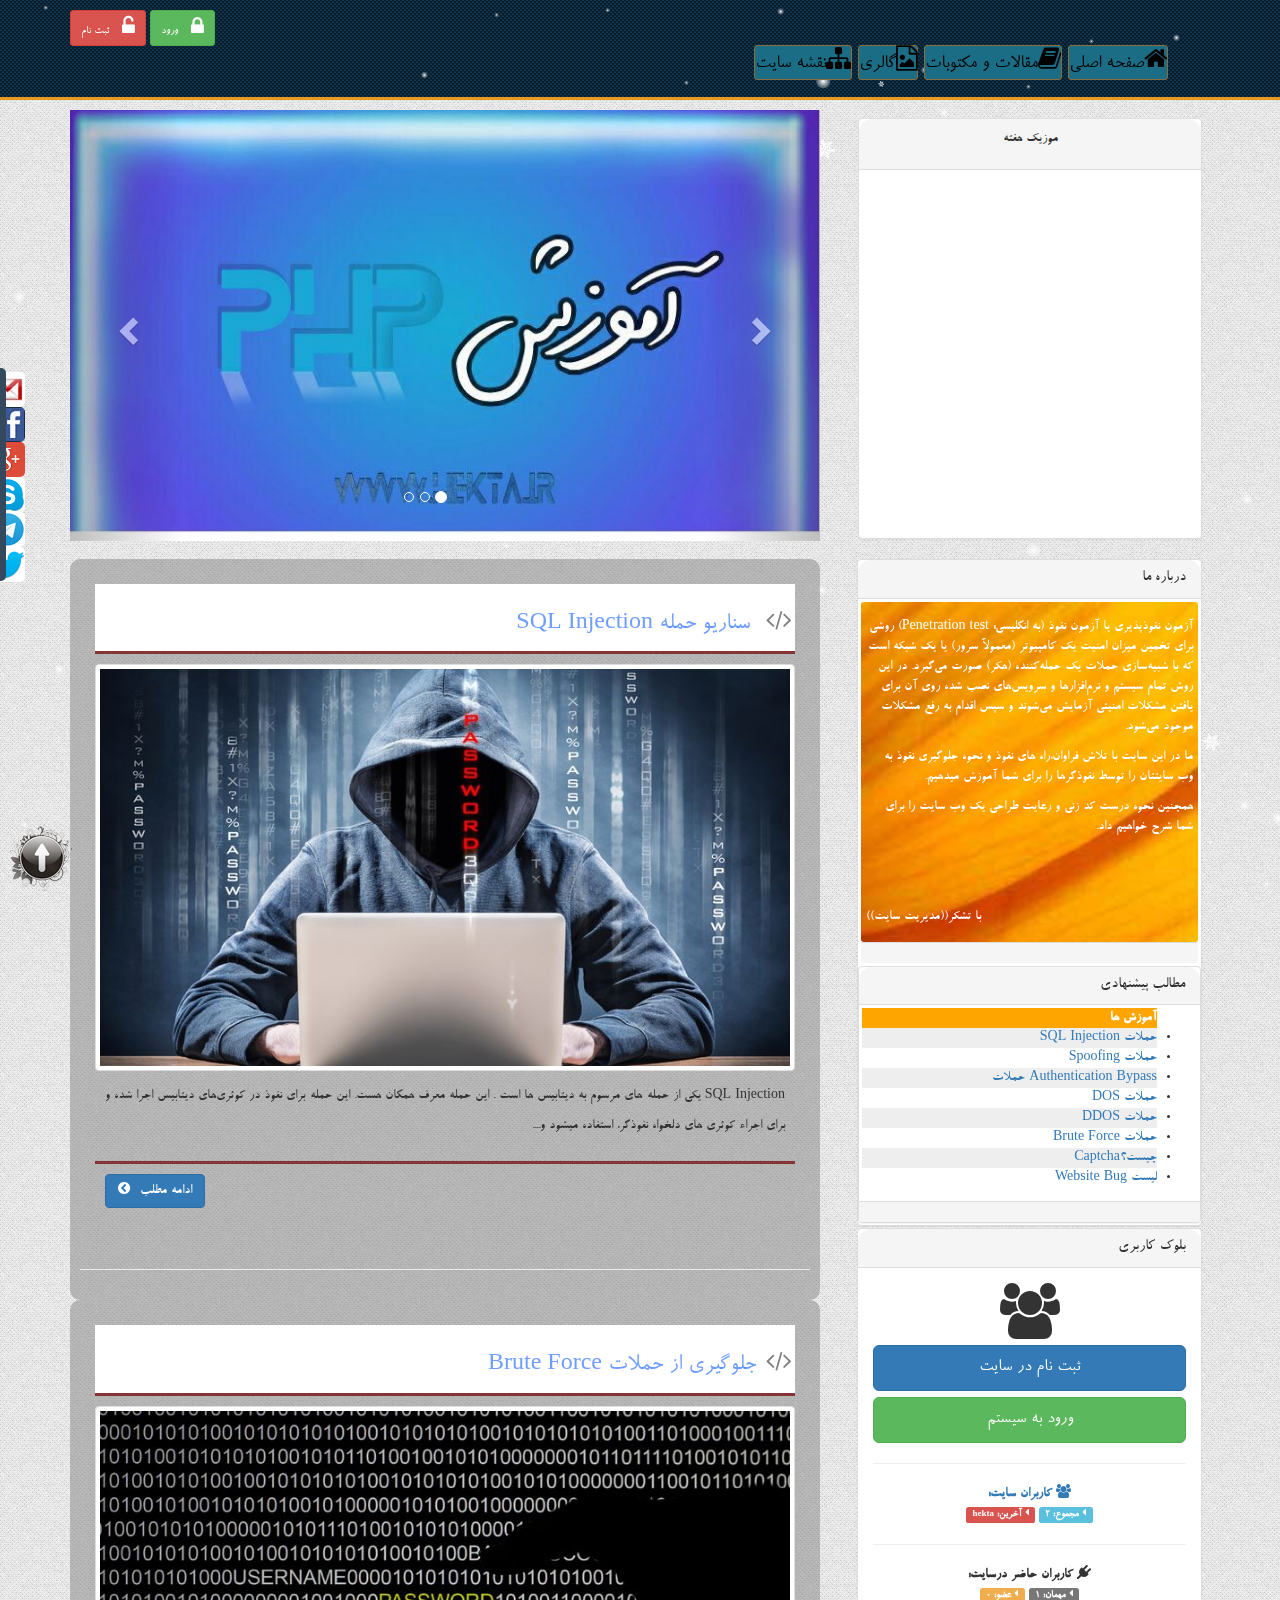
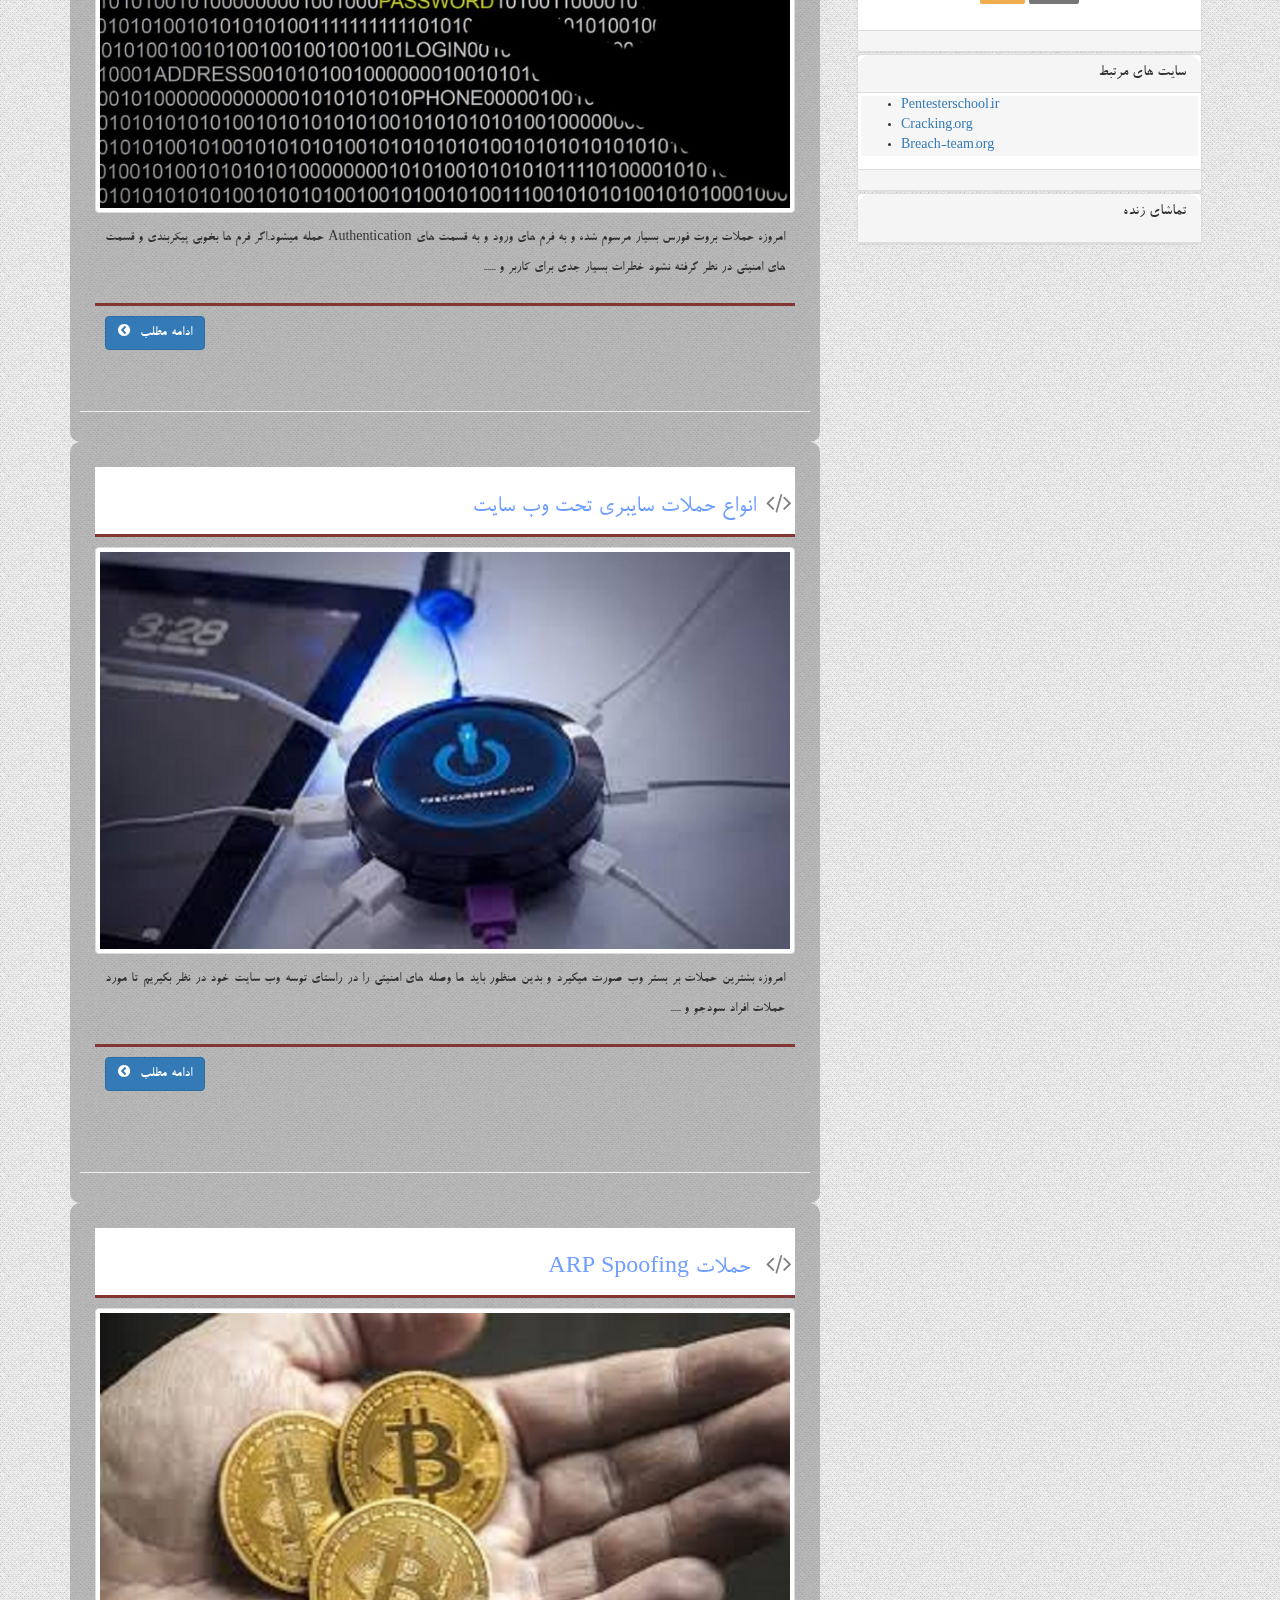
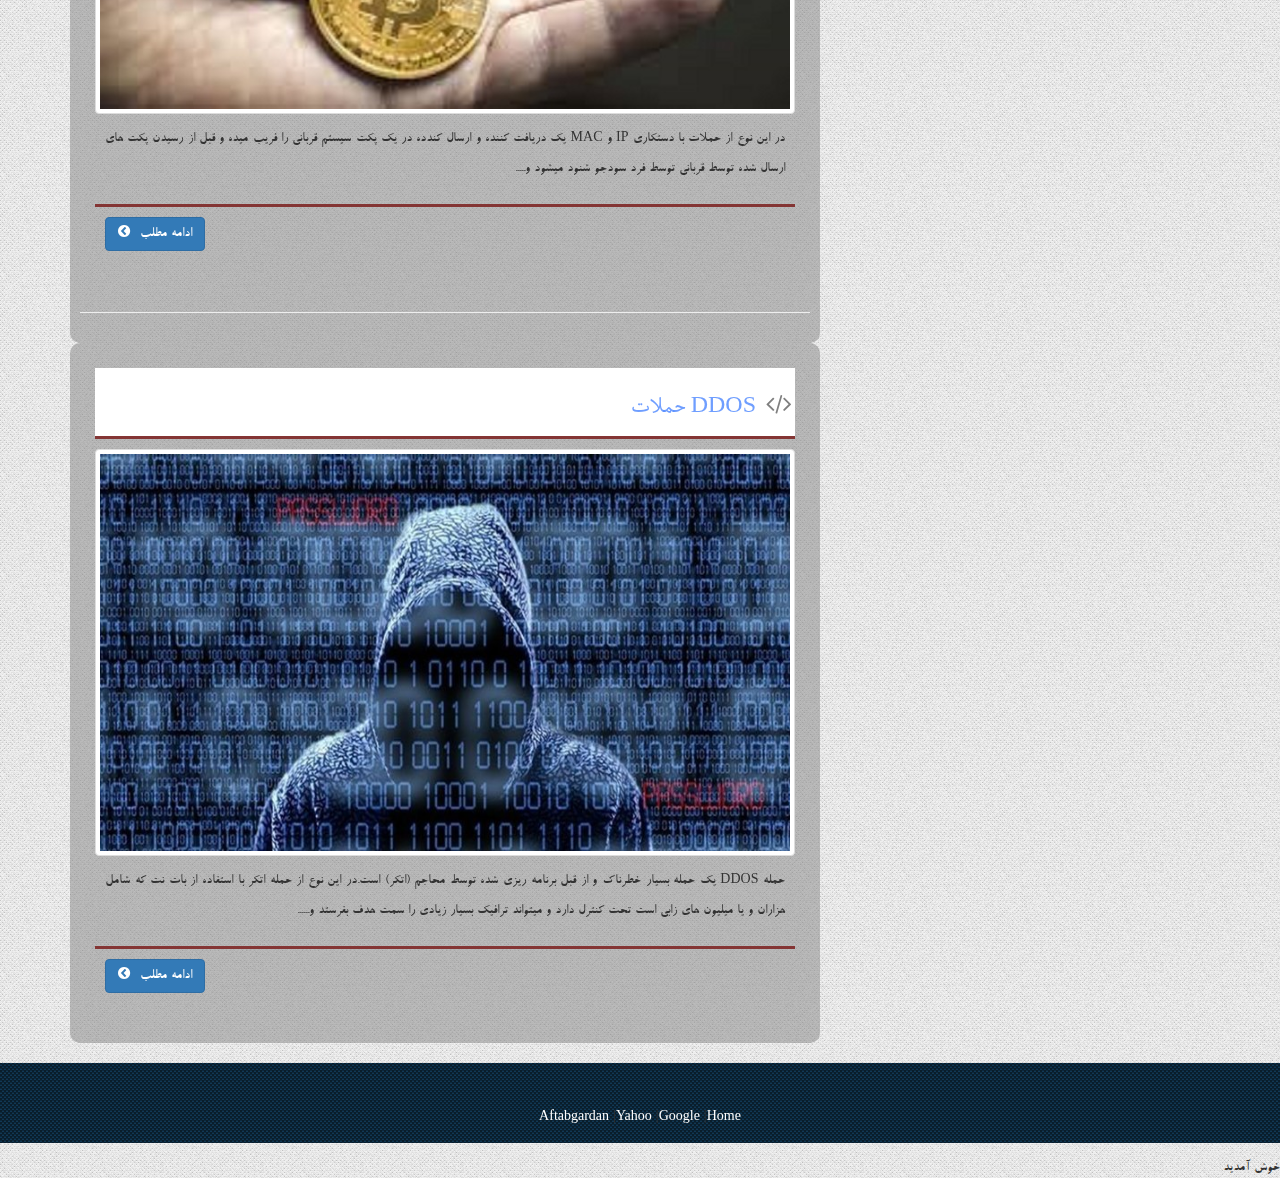
<file: index.html>
<!doctype html>
<html lang="en">
<head>
    <meta charset="UTF-8">
    <meta name="viewport"
          content="width=device-width, user-scalable=no, initial-scale=1.0, maximum-scale=1.0, minimum-scale=1.0">
    <meta http-equiv="X-UA-Compatible" content="ie=edge">
    <title>Hekta.ir</title>
    <link rel="stylesheet" href="themes/default/css/bootstrap.css">
    <link rel="stylesheet" href="themes/default/css/font-awesome.css">
    <link rel="stylesheet" href="themes/default/css/main.css">
    <script src="themes/default/js/jquery.min.js"></script>
    <script src="themes/default/js/bootstrap.js"></script>
</head>
<body background="content/images/new/bgnoise_lg.png">
<div id="sdtop"></div>
<!---------------Start Efect Snow-------------->
<script src="themes/default/js/snow-plugin.js"></script>
<style>
    .snow-canvas {
        display: block;
        width: 100%;
        height: 100%;
        top: 0;
        left: 0;
        position: fixed;
        pointer-events: none;
    }
</style>
<script>
    $('#myModal').on('shown.bs.modal', function () {
        $('#myInput').focus()
    })
</script>
<canvas class="snow-canvas" speed="1" interaction="false" size="2" count="80" opacity="0.00001"
        start-color="rgba(253,252,251,1)" end-color="rgba(251,252,253,0.3)" wind-power="0" image="false" width="1366"
        height="667"></canvas>
<canvas class="snow-canvas" speed="3" interaction="true" size="6" count="30" start-color="rgba(253,252,251,1)"
        end-color="rgba(251,252,253,0.3)" opacity="0.00001" wind-power="2" image="false" width="1366"
        height="667"></canvas>
<canvas class="snow-canvas" speed="3" interaction="true" size="12" count="20" wind-power="-5"
        image="content/images/new/snow.png" width="1366" height="667"></canvas>
<script>
    $(".snow-canvas").snow();
</script>
<!---------------End Efect Snow-------------->
<!---------------Start Header-------------->
<div class="container-fluid header">
    <div class="container">
        <div class="row">

            <div class="col-md-6 col-sm-6 col-xs-6 ">
                <div class="login" align="left">
                    <a class="btn btn-success btn-sm btn btn-primary btn-lg" data-toggle="modal" data-target="#myModal"
                       href=""> ورود&#32;<i class="fa fa-lock"></i></a>
                    <a class="btn btn-danger btn-sm btn btn-primary btn-lg" data-toggle="modal" data-target="#myModal2"
                       href="">ثبت نام&#32;<i
                            class="fa fa-unlock-alt"></i></a>

                </div>
            </div>
            <div class="titleHead col-sm-6 col-xs-6 col">
                <ul>
                    <a href="index.html">
                        <li><i class="fa fa-home fa-2x"></i>صفحه اصلی</li>
                    </a>
                    <a href="article/article.html">
                        <li><i class="fa fa-book fa-2x"></i>مقالات و مکتوبات</li>
                    </a>
                    <a href="gallery/gallery.html">
                        <li><i class="fa fa-file-image-o fa-2x"></i>گالری</li>
                    </a>
                    <a href="Sitemap/Sitemap.html">
                        <li><i class="fa fa-sitemap fa-2x"></i>نقشه سایت</li>
                    </a>
                </ul>
            </div>

        </div>
    </div>
</div>
<!-----------------End Header------------>
<!-----------------Start Body------------>
<div class="container">
    <div class="row mgt10">
        <div class="col-md-8">
            <!-----------Start Slider------------>
            <div class="slaid">
                <div id="carousel-example-generic" class="carousel slide" data-ride="carousel">
                    <!-- Indicators -->
                    <ol class="carousel-indicators">
                        <li data-target="#carousel-example-generic" data-slide-to="0" class="active"></li>
                        <li data-target="#carousel-example-generic" data-slide-to="1"></li>
                        <li data-target="#carousel-example-generic" data-slide-to="2"></li>
                    </ol>

                    <!-- Wrapper for slides -->
                    <div class="carousel-inner" role="listbox">
                        <div class="item active">
                            <img src="content/images/new/1.jpg" alt="...">
                            <div class="carousel-caption">
                            </div>
                        </div>
                        <div class="item ">
                            <img src="content/images/new/2.jpg" alt="...">
                            <div class="carousel-caption">

                            </div>
                        </div>
                        <div class="item">
                            <img src="content/images/new/slider3.jpg" alt="...">
                            <div class="carousel-caption">
                            </div>


                        </div>

                        <!-- Controls -->
                        <a class="left carousel-control" href="#carousel-example-generic" role="button"
                           data-slide="prev">
                            <span class="glyphicon glyphicon-chevron-left" aria-hidden="true"></span>
                            <span class="sr-only">Previous</span>
                        </a>
                        <a class="right carousel-control" href="#carousel-example-generic" role="button"
                           data-slide="next">
                            <span class="glyphicon glyphicon-chevron-right" aria-hidden="true"></span>
                            <span class="sr-only">Next</span>
                        </a>
                    </div>
                </div>

            </div>
        </div>
        <!-----------End Slider------------>
        <div class="col-md-4 col-sm-4">
            <div class="box">
                <div class="box-body">
                    <div class="panel panel-default">
                        <div class="panel-heading"><p>موزیک هفته</p></div>
                        <div class="panel-body">
                            <iframe width="100%" height="330" scrolling="no" frameborder="no" allow="autoplay"
                                    src="https://w.soundcloud.com/player/?url=https%3A//api.soundcloud.com/tracks/327412658&color=%23ff5500&auto_play=false&hide_related=false&show_comments=true&show_user=true&show_reposts=false&show_teaser=true&visual=true"></iframe>
                        </div>
                    </div>
                </div>
            </div>
        </div>
    </div>
    <div class="row mgt10">
        <div class="col-md-8 ">
            <div class="gray1">
                <div class="news-box gray">
                    <div class="news-title">
                        <h3>SQL Injection سناریو حمله  <i class="fa fa-code"></i></h3>
                    </div>
                    <div class="news-image">
                        <img class="img-responsive img-thumbnail" src="content/images/new/d.jpg" alt="">
                    </div>
                    <div class="news-body">
                        <p>
                            SQL Injection یکی از حمله های مرسوم به دیتابیس ها است .
                            این حمله معرف همگان هست. این حمله برای نفوذ در کوئری‌های دیتابیس اجرا شده و برای اجراء کوئری های دلخواه نفوذگر، استفاده میشود
و....
                        </p>
                    </div>
                    <div class="news-footer">
                        <a class="btn btn-primary pull-left" href="article/article.html"><i class="fa fa-chevron-circle-left"
                                                                         aria-hidden="true"></i>ادامه مطلب</a>
                    </div>
                </div>
                <br>
                <hr>
            </div>
            <div class="gray1">
                <div class="news-box gray">
                    <div class="news-title">
                        <h3>Brute Force جلوگیری از حملات<i class="fa fa-code"></i></h3>
                    </div>
                    <div class="news-image">
                        <img class="img-responsive img-thumbnail" src="content/images/new/ch.jpg" alt="">
                    </div>
                    <div class="news-body">
                        <p>
                            امروزه حملات بروت فورس بسیار مرسوم شده و به فرم های ورود و به قسمت های Authentication حمله میشود.اگر فرم ها بخوبی پیکربندی و قسمت های امنیتی در نطر گرفته نشود خطرات بسیار جدی برای کاربر و ......
                        </p>
                    </div>
                    <div class="news-footer">
                        <a class="btn btn-primary pull-left" href="article/article.html"><i class="fa fa-chevron-circle-left"
                                                                         aria-hidden="true"></i>ادامه مطلب</a>
                    </div>
                </div>
                <br>
                <hr>
            </div>
            <div class="gray1">
                <div class="news-box gray">
                    <div class="news-title">
                        <h3>انواع حملات سایبری تحت وب  سایت<i class="fa fa-code"></i></h3>
                    </div>
                    <div class="news-image">
                        <img class="img-responsive img-thumbnail" src="content/images/new/c.jpg" alt="">
                    </div>
                    <div class="news-body">
                        <p>
امروزه بشترین حملات بر بستر وب صورت میگیرد و بدین منظور باید ما وصله های امنیتی را در راستای توسه وب سایت خود در نظر بگیریم تا مورد حملات افراد سودجو و .....
                        </p>
                    </div>
                    <div class="news-footer">
                        <a class="btn btn-primary pull-left" href="article/article.html"><i class="fa fa-chevron-circle-left"
                                                                         aria-hidden="true"></i>ادامه مطلب</a>
                    </div>
                </div>
                <br> </br>
                <hr >
            </div>
            <div class="gray1">
                <div class="news-box gray">
                    <div class="news-title">
                        <h3> ARP Spoofing حملات <i class="fa fa-code"></i></h3>
                    </div>
                    <div class="news-image">
                        <img class="img-responsive img-thumbnail" src="content/images/new/y.jpg" alt="">
                    </div>
                    <div class="news-body">
                        <p>
در این نوع از حملات با دستکاری IP و MAC یک دریافت کننده و ارسال کندده در یک پکت سیستم قربانی را فریب میده و قبل  از رسیدن پکت های ارسال شده توسط قربانی توسط فرد سودجو شنود میشود و.....
                        </p>
                    </div>
                    <div class="news-footer">
                        <a class="btn btn-primary pull-left" href="article/article.html"><i class="fa fa-chevron-circle-left"
                                                                         aria-hidden="true"></i>ادامه مطلب</a>
                    </div>
                </div>
                <br>
                <hr>
            </div>
            <div class="gray1">
                <div class="news-box gray">
                    <div class="news-title">
                        <h3>حملات DDOS<i class="fa fa-code"></i></h3>
                    </div>
                    <div class="news-image">
                        <img class="img-responsive img-thumbnail" src="content/images/new/slider1.jpg" alt="">
                    </div>
                    <div class="news-body">
                        <p>
                        حمله DDOS یک حمله بسیار خطرناک و از قبل برنامه ریزی شده توسط محاجم (اتکر) است.در این نوع از حمله اتکر با استفاده از بات نت که شامل هزاران و یا میلیون های زابی است تحت کنترل دارد و میتواند ترافیک بسیار زیادی را سمت هدف بفرستد و......
                        </p>
                    </div>
                    <div class="news-footer">
                        <a class="btn btn-primary pull-left" href="article/article.html"><i class="fa fa-chevron-circle-left"
                                                                         aria-hidden="true"></i>ادامه مطلب</a>
                    </div>
                </div>
            </div>
            <br>
        </div>
        <div class="col-md-4 ">
            <div class="blue">
                <div class="panel panel-default">
                    <div class="panel-heading">
                        <h3 class="panel-title"><a data-toggle="collapse" href="#collapse_MixGroup" class="">درباره
                            ما</a></h3>
                    </div>
                    <div id="collapse_MixGroup" class="panel-collapse collapse in">
                        <div class="panel-body" style="padding:3px;">
                            <div align="center">
                                <div style="color:white; padding:5px; background-color:#F7F7F7; border-radius:3px; background-image:url(content/images/new/bl_bg.jpg); background-size:cover;">
                                    <p align="right">
                                    <p align="right">آزمون نفوذپذیری یا آزمون نفوذ (به انگلیسی: Penetration test) روشی
                                        برای تخمین میزان امنیت یک کامپیوتر
                                        (معمولاً سرور) یا یک شبکه است که با شبیه‌سازی حملات یک حمله‌کننده (هکر) صورت
                                        می‌گیرد. در این روش تمام
                                        سیستم و نرم‌افزارها و سرویس‌های نصب شده روی آن برای یافتن مشکلات امنیتی آزمایش
                                        می‌شوند و سپس اقدام به
                                        رفع مشکلات موجود می‌شود. </p>
                                    <p align="right">
                                        ما در این سایت با تلاش فراوان،راه های نفوذ و نحوه جلوگیری نفوذ به وب سایتتان را
                                        توسط نفوذگرها را برای شما آموزش
                                        میدهیم.
                                    </p>

                                    <p align="right">
                                        همچنین نحوه درست کد زنی و رعایت طراحی یک وب سایت را برای شما شرح خواهیم داد.
                                    </p>
                                    <br><br><br>
                                    <p align="left">با تشکر((مدیریت سایت))</p>
                                    </p>
                                </div>
                            </div>
                            <div class="panel-footer"></div>
                        </div>
                    </div>
                    <div class="panel panel-default">
                        <div class="panel-heading">
                            <h3 class="panel-title"><a data-toggle="collapse" href="#collapse_products" class="">مطالب
                                پیشنهادی</a></h3>
                        </div>
                        <div id="collapse_products" class="panel-collapse collapse in">
                            <div class="panel-body" style="padding:3px;">
                                <style>
                                    ul#rec li:nth-child(even) {
                                        background: #eee;
                                    }
                                </style>
                                <ul id="rec" class="dotted_ul">
                                    <li style="background-color:orange; color:white;"><b>آموزش ها</b></li>
                                    <li><a href="article/article.html">حملات SQL Injection</a></li>
                                    <li><a href="article/article.html">حملات Spoofing</a></li>
                                    <li><a href="article/article.html">Authentication Bypass حملات</a></li>
                                    <li><a href="article/article.html">حملات DOS</a></li>
                                    <li><a href="article/article.html">حملات DDOS</a></li>
                                    <li><a href="article/article.html">حملات Brute Force</a></li>
                                    <li><a href="article/article.html"> چیست؟Captcha</a></li>
                                    <li><a href="article/article.html">لیست Website Bug</a></li>

                                </ul>
                            </div>
                        </div>
                        <div class="panel-footer"></div>
                    </div>
                </div>
                <div class="panel panel-default">
                    <div class="panel-heading">
                        <h3 class="panel-title"><a data-toggle="collapse" href="#collapse_CZUser-Info" class="">بلوک
                            کاربری</a></h3>
                    </div>
                    <div id="collapse_CZUser-Info" class="panel-collapse collapse in">
                        <div class="panel-body" style="text-align: center">
                            <i class="fa fa-users fa-4x"></i>
                            <button type="button" style="width:100%; margin-top:6px;" onclick="loadData('Signup')"
                                    class="btn btn-primary btn-lg" data-toggle="modal" data-target="#myModal2">
                                ثبت نام در سایت
                            </button>
                            <br>
                            <button type="button" style="width:100%; margin-top:6px;" data-toggle="modal"
                                    data-target="#myModal" onclick="loadData('Login')"
                                    class="btn btn-success btn-lg">
                                ورود به سیستم
                            </button>

                            </p>
                            <hr noShade>
                            <a title="لیست کاربران"><span
                                    class="fa fa-users"></span>
                                <b>کاربران سایت:</b></a><br>
                            <span class="label label-info"><span
                                    class="fa fa-caret-left"></span> مجموع: <b>2</b></span>
                            <span class="label label-danger"><span class="fa fa-caret-left"></span> آخرین:
<a class="small" style="color:white !important"><b>hekta</b></a></span><br>
                            <hr noShade>
                            <span class="fa fa-plug"></span> <b>کاربران حاضر درسایت: </b><br>
                            <span class="label label-default"><span
                                    class="fa fa-caret-left"></span> مهمان: <b>1</b></span>
                            <span class="label label-warning"><span
                                    class="fa fa-caret-left"></span> عضو: <b>0</b></span>
                            </p></div>
                        <div class="panel-footer"></div>
                    </div>
                </div>
                <div class="panel panel-default">
                    <div class="panel-heading">
                        <h3 class="panel-title"><a data-toggle="collapse" href="#collapse_News-comments" class="">سایت
                            های مرتبط</a></h3>
                    </div>
                    <div id="collapse_News-comments" class="panel-collapse collapse in ">
                        <div class="panel-body" style="padding:3px;">
                                <span style="background-color:#F6F6F6; padding-right:20px; display:block ;direction: ltr">
                                            <ul>
                                                <li><a href="https://Pentesterschool.ir" target="_blank">Pentesterschool.ir</a></li>
                                                <li><a href="https://Cracking.org" target="_blank">Cracking.org</a></li>
                                                <li><a href="https://Breach-team.org/"
                                                       target="_blank">Breach-team.org</a></li>

                                            </ul>
                                </span>
                        </div>
                        <div class="panel-footer"></div>
                    </div>
                </div>
                <div class="panel panel-default ">
                    <div class="panel-heading">
                        <h3 class="panel-title"><a data-toggle="collapse" href="#collapse_suggestions" class=""><p id="js-test">حملات
                            زنده دنیا </p></a></h3>
                    </div>
                    <div id="collapse_suggestions" class="panel-collapse collapse ">
                        <div class="panel-body" style="padding:3px;width: 100%;text-align: center">
                            <iframe width="200" height="351" src="https://cybermap.kaspersky.com/en/widget/dynamic/dark"
                                    frameborder="0">
                            </iframe>
                        </div>
                        <div class="panel-footer"></div>
                    </div>
                </div>
            </div>
        </div>
        <!--sflsflsdflsdsdlssssjjjjjjjjjjjj
        sdsdsdlkkkkkkkkkkkkklskkkkk-->

    </div>
</div>
</div>
<!---------------End  Body------------>
<!---------------Start  Foother------------>
<div class="foteer">
    <div class="link col-md-12">
        <a href="index.html"><p>Home</p></a>|
        <a href="https://google.com" target="_blank"><p>Google</p></a>|
        <a href="https://yahoo.com" target="_blank"><p>Yahoo</p></a>|
        <a href="https://aftab.cc" target="_blank"><p>Aftabgardan</p></a>
    </div>
</div>
</div>
        <div class="modal" tabindex="-1" role="dialog" aria-labelledby="...">
            <div class="modal fade" tabindex="-1" role="dialog" aria-labelledby="gridSystemModalLabel">
                <div class="modal-dialog" role="document">
                    <div class="modal-content">
                        <div class="modal-header">
                            <button type="button" class="close" data-dismiss="modal" aria-label="Close"><span
                                    aria-hidden="true">&times;</span></button>
                            <h4 class="modal-title" id="gridSystemModalLabel">Modal title</h4>
                        </div>
                        <div class="modal-body">
                            <div class="row">
                                <div class="col-md-4">.col-md-4</div>
                                <div class="col-md-4 col-md-offset-4">.col-md-4 .col-md-offset-4</div>
                            </div>
                            <div class="row">
                                <div class="col-md-3 col-md-offset-3">.col-md-3 .col-md-offset-3</div>
                                <div class="col-md-2 col-md-offset-4">.col-md-2 .col-md-offset-4</div>
                            </div>
                            <div class="row">
                                <div class="col-md-6 col-md-offset-3">.col-md-6 .col-md-offset-3</div>
                            </div>
                            <div class="row">
                                <div class="col-sm-9">
                                    Level 1: .col-sm-9
                                    <div class="row">
                                        <div class="col-xs-8 col-sm-6">
                                            Level 2: .col-xs-8 .col-sm-6
                                        </div>
                                        <div class="col-xs-4 col-sm-6">
                                            Level 2: .col-xs-4 .col-sm-6
                                        </div>
                                    </div>
                                </div>
                            </div>
                        </div>
                        <div class="modal-footer">
                            <button type="button" class="btn btn-default" data-dismiss="modal">Close</button>
                            <button type="button" class="btn btn-primary">Save changes</button>
                        </div>
                    </div><!-- /.modal-content -->
                </div><!-- /.modal-dialog -->
            </div><!-- /.modal -->
        </div>

<!--Start form And Modal login--->
<!-- Modal -->
<form class="form-horizontal" action="login.php" style="text-align: left;">
    <div class="modal fade" id="myModal" tabindex="-1" role="dialog" aria-labelledby="myModalLabel">
        <div class="modal-dialog" role="document">
            <div class="modal-content">
                <div class="modal-header">
                    <button type="button" class="close" data-dismiss="modal" aria-label="Close"><span
                            aria-hidden="true">&times;</span></button>
                    <h4 class="modal-title" id="myModalLabel"><i class="fa fa-sign-in"></i> &#32; Login</h4>
                </div>

                <div class="modal-body">
                    <div class="form-group">
                        <label for="inputEmail3" class="col-sm-2 control-label">Email</label>
                        <div class="col-sm-5">
                            <input type="email" class="form-control" id="inputEmail3" placeholder="Email">
                        </div>
                    </div>
                    <div class="form-group">
                        <label for="inputPassword3" class="col-sm-2 control-label">Password</label>
                        <div class="col-sm-5">
                            <input type="password" class="form-control" id="inputPassword3" placeholder="Password">
                        </div>
                    </div>
                    <div class="form-group">
                        <div class="col-sm-offset-2 col-sm-5">

                        </div>
                    </div>
                </div>
                <div class="modal-footer">
                    <button type="submit" class="btn btn-primary">ورود به سیستم</button>
                    <button type="button" class="btn btn-default" data-dismiss="modal">لغو</button>
                </div>
            </div>
        </div>
    </div>
</form>
<!--End form And Modal login--->

<!--Start form And Modal Sing-up--->
<!-- Modal -->
<form action="Login.php" class="form-group">
    <div class="modal fade" id="myModal2" tabindex="-1" role="dialog" aria-labelledby="myModalLabel1">
        <div class="modal-dialog" role="document">
            <div class="modal-content">
                <div class="modal-header" style="text-align: left">
                    <button type="button" class="close" data-dismiss="modal" aria-label="Close"><span
                            aria-hidden="true">&times;</span></button>
                    <h4 class="modal-title" id="myModalLabel1"><i class="fa fa-sign-in"></i> &#32; Signup</h4>
                </div>
                <div class="modal-body ">
                    <p align="right">
                    <div class="form-group">
                        <label for="n">نام :</label>
                        <input type="password" class="form-control" id="n" placeholder="Enter Name">
                    </div>

                    <div class="form-group">
                        <label for="nkh">نام خانوادگی :</label>
                        <input type="password" class="form-control" id="nkh" placeholder="Enter LasrName">
                    </div>

                    <div class="form-group">
                        <label for="nk">نام کاربری : *</label>
                        <input type="password" class="form-control" id="nk" placeholder="Enter UserName">
                    </div>

                    <div class="form-group">
                        <label for="ro"> رمز عبور : *</label>
                        <input type="password" class="form-control" id="ro" placeholder="Enter password">
                    </div>

                    <div class="form-group">
                        <label for="tro">تکرار رمز عبور : *</label>
                        <input type="password" class="form-control" id="tro" placeholder="Enter Repeatpassword">
                    </div>

                    <div class="form-group">
                        <label for="em">ایمیل : *</label>
                        <input type="password" class="form-control" id="em" placeholder="Enter Email">
                    </div>

                    <div class="form-group">
                        <label for="gen">جنسیت :</label>
                        <select name="" id="gen" required class="form-control">
                            <option>مرد</option>
                            <option>زن</option>
                        </select>
                    </div>

                    <div class="form-group">
                        <label for="os">استان :</label>
                        <select name="" id="os" required class="form-control">
                            <option value="آذربایجان شرقی">آذربایجان شرقی</option>
                            <option value="آذربایجان غربی">آذربایجان غربی</option>
                            <option value="اردبیل">اردبیل</option>
                            <option value="اصفهان">اصفهان</option>
                            <option value="البرز">البرز</option>
                            <option value="ایلام">ایلام</option>
                            <option value="بوشهر">بوشهر</option>
                            <option value="تهران">تهران</option>
                            <option value="چهار محال و بختیاری">چهار محال و بختیاری</option>
                            <option value="خراسان جنوبی">خراسان جنوبی</option>
                            <option value="خراسان رضوی">خراسان رضوی</option>
                            <option value="خراسان شمالی">خراسان شمالی</option>
                            <option value="خوزستان">خوزستان</option>
                            <option value="زنجان">زنجان</option>
                            <option value="سمنان">سمنان</option>
                            <option value="سیستان و بلوچستان">سیستان و بلوچستان</option>
                            <option value="فارس">فارس</option>
                            <option value="قزوین">قزوین</option>
                            <option value="قم">قم</option>
                            <option value="کردستان">کردستان</option>
                            <option value="کرمان">کرمان</option>
                            <option value="کرمانشاه">کرمانشاه</option>
                            <option value="کهگیلویه و بویر احمد">کهگیلویه و بویر احمد</option>
                            <option value="گلستان">گلستان</option>
                            <option value="گیلان">گیلان</option>
                            <option value="لرستان">لرستان</option>
                            <option value="مازندران">مازندران</option>
                            <option value="مرکزی">مرکزی</option>
                            <option value="هرمزگان">هرمزگان</option>
                            <option value="همدان">همدان</option>
                            <option value="یزد ">یزد</option>
                        </select>
                    </div>

                    <div class="form-group">
                        <label for="cap">2+2= *</label>
                        <input type="text" id="cap" required placeholder="Enter Your Capcha" dir="ltr"
                               class="form-control">
                    </div>

                    </p>
                </div>
                <div class="modal-footer">
                    <button type="submit" class="btn btn-success">ثبت نام</button>
                    <button type="button" class="btn btn-default" data-dismiss="modal">لغو</button>
                </div>
            </div>
        </div>
    </div>
</form>

<!--End form And Modal Sing-up--->
<!--Start Link Me-->
<div class="linkme">
    <a href="" target="_blank">
        <div class="gm1"><img src="content/images/icon/email.jpg" alt=""></div>
    </a>
    <a href="" target="_blank">
        <div class="gm"><img src="content/images/icon/facebook.jpg" alt=""></div>
    </a>
    <a href="" target="_blank">
        <div class="gm"><img src="content/images/icon/google.png" alt=""></div>
    </a>
    <a href="" target="_blank">
        <div class="gm"><img src="content/images/icon/skype.png" alt=""></div>
    </a>
    <a href="https://t.me/Ahbr7922" target="_blank">
        <div class="gm"><img src="content/images/icon/telegram.png" alt=""></div>
    </a>
    <a href="" target="_blank">
        <div class="gm"><img src="content/images/icon/twitter.png" alt=""></div>
    </a>
</div>
<!--End Link Me-->
<div class="lang-bar-linkme">

</div>
<!-->
<script type="text/javascript">window.$crisp = [];
window.CRISP_WEBSITE_ID = "0591d1df-f203-4c45-92ac-d9586d597a77";
(function () {
    d = document;
    s = d.createElement("script");
    s.src = "https://client.crisp.chat/l.js";
    s.async = 1;
    d.getElementsByTagName("head")[0].appendChild(s);
})();</script>
<!-->
<!-- BEGIN JIVOSITE CODE {literal} -->
<script type='text/javascript'>
    (function () {
        var widget_id = '';
        var s = document.createElement('script');
        s.type = 'text/javascript';
        s.async = true;
        s.src = '' + widget_id;
        var ss = document.getElementsByTagName('script')[0];
        ss.parentNode.insertBefore(s, ss);
    })();</script>
<!-- {/literal} END JIVOSITE CODE -->
<div class="icontop">
    <a href="#sdtop"><img src="content/images/top8.png" alt=""></a>
</div>

<!--**************************************************************************-->
<script type="text/javascript">
    document.getElementById("js-test").innerHTML = "تماشای زنده";
    document.write('خوش آمدید');
    alert('خوش آمدید');
    console.log('**Power By Hekta**');
</script>
<!--**************************************************************************-->
</body>
</html>
</file>
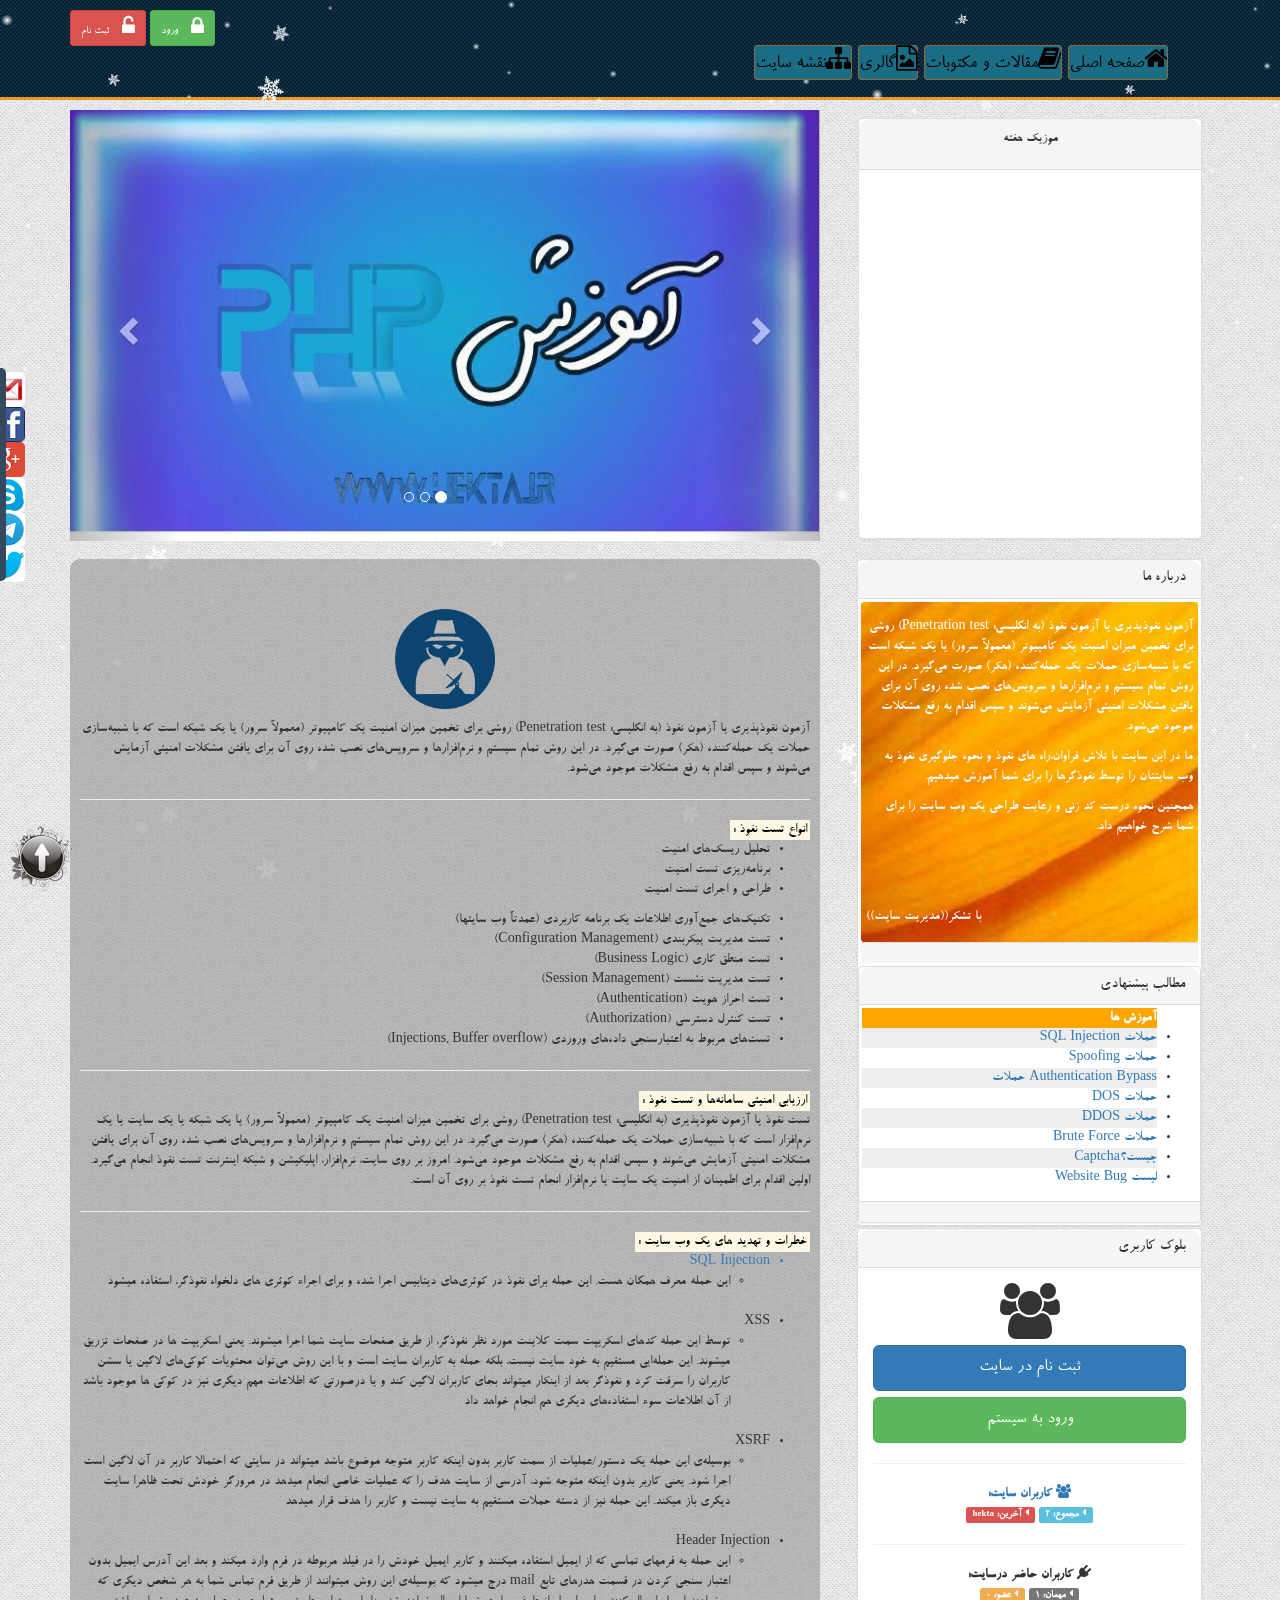
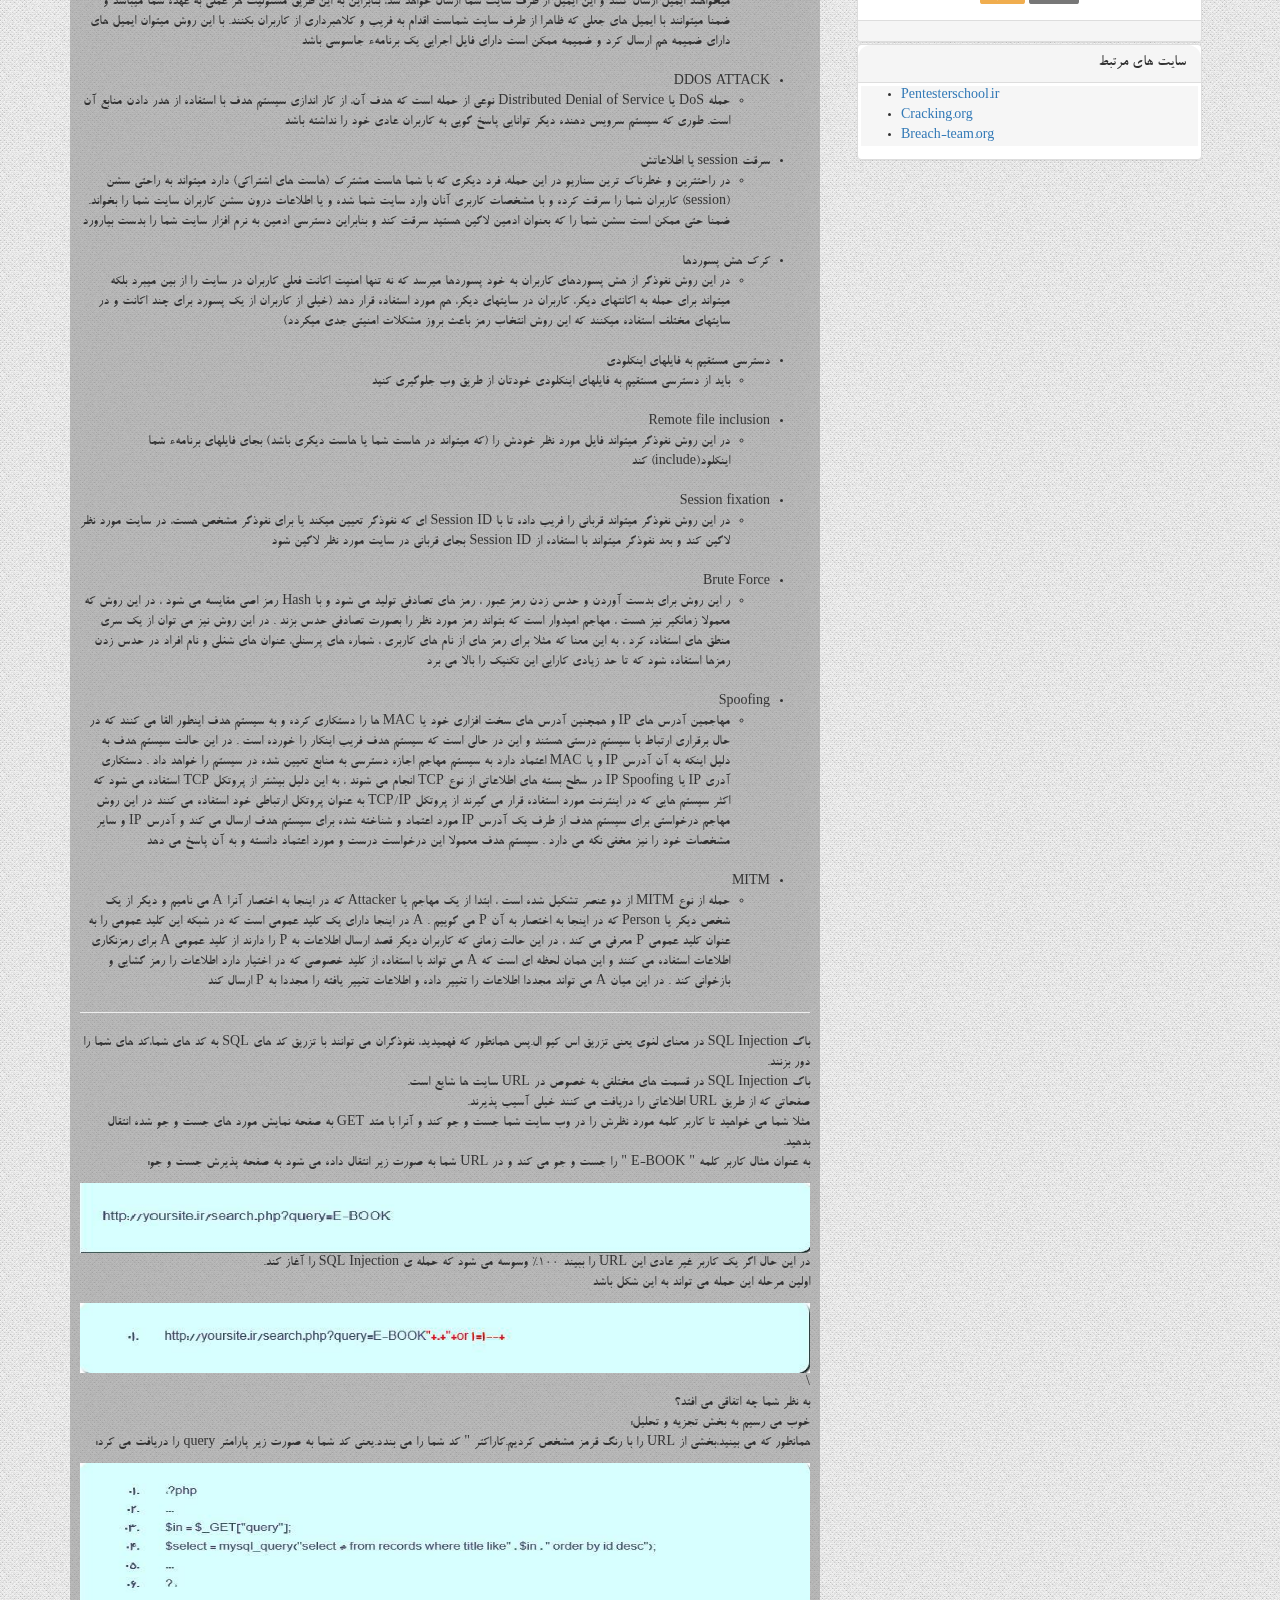
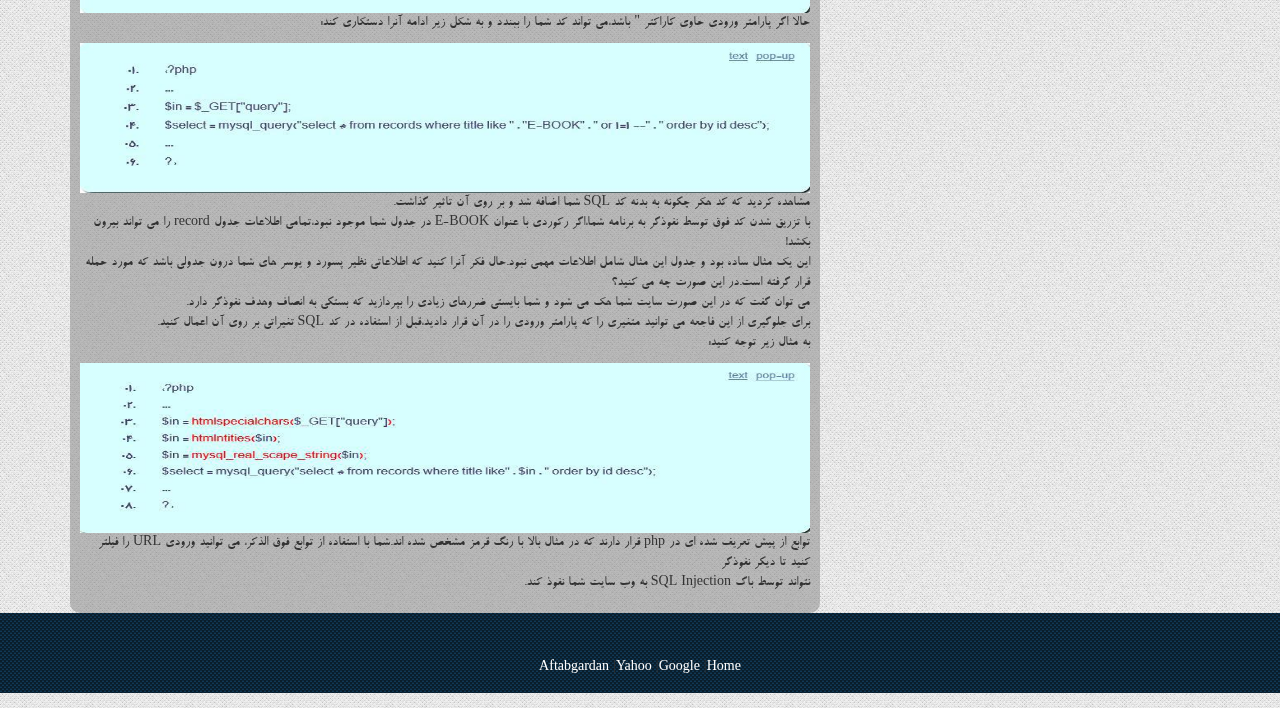
<file: article/article.html>
<!doctype html>
<html lang="en">
<head>
    <meta charset="UTF-8">
    <meta name="viewport"
          content="width=device-width, user-scalable=no, initial-scale=1.0, maximum-scale=1.0, minimum-scale=1.0">
    <meta http-equiv="X-UA-Compatible" content="ie=edge">
    <title>Hekta.ir</title>
    <link rel="stylesheet" href="../themes/default/css/bootstrap.css">
    <link rel="stylesheet" href="../themes/default/css/font-awesome.css">
    <link rel="stylesheet" href="../themes/default/css/main.css">
    <script src="../themes/default/js/jquery.min.js"></script>
    <script src="../themes/default/js/bootstrap.js"></script>
</head>
<body background="../content/images/new/bgnoise_lg.png">
<div id="sdtop"></div>
<!---------------Start Efect Snow-------------->
<script src="../themes/default/js/snow-plugin.js"></script>

<style>
    .snow-canvas {
        display: block;
        width: 100%;
        height: 100%;
        top: 0;
        left: 0;
        position: fixed;
        pointer-events: none;
    }
</style>
<script>
    $('#myModal').on('shown.bs.modal', function () {
        $('#myInput').focus()
    })
</script>
<canvas class="snow-canvas" speed="1" interaction="false" size="2" count="80" opacity="0.00001"
        start-color="rgba(253,252,251,1)" end-color="rgba(251,252,253,0.3)" wind-power="0" image="false" width="1366"
        height="667"></canvas>
<canvas class="snow-canvas" speed="3" interaction="true" size="6" count="30" start-color="rgba(253,252,251,1)"
        end-color="rgba(251,252,253,0.3)" opacity="0.00001" wind-power="2" image="false" width="1366"
        height="667"></canvas>
<canvas class="snow-canvas" speed="3" interaction="true" size="12" count="20" wind-power="-5"
        image="../content/images/new/snow.png" width="1366" height="667"></canvas>
<script>
    $(".snow-canvas").snow();
</script>
<!---------------End Efect Snow-------------->
<!---------------Start Header-------------->
<div class="container-fluid header">
    <div class="container">
        <div class="row">

            <div class="col-md-6 col-sm-6 col-xs-6 ">
                <div class="login" align="left">
                    <a class="btn btn-success btn-sm btn btn-primary btn-lg" data-toggle="modal" data-target="#myModal"
                       href=""> ورود&#32;<i class="fa fa-lock"></i></a>
                    <a class="btn btn-danger btn-sm btn btn-primary btn-lg" data-toggle="modal" data-target="#myModal2"
                       href="">ثبت نام&#32;<i
                            class="fa fa-unlock-alt"></i></a>

                </div>
            </div>
            <div class="titleHead col-sm-6 col-xs-6 col">
                <ul>
                    <a href="../index.html">
                        <li><i class="fa fa-home fa-2x"></i>صفحه اصلی</li>
                    </a>
                    <a href="article.html">
                        <li><i class="fa fa-book fa-2x"></i>مقالات و مکتوبات</li>
                    </a>
                    <a href="../gallery/gallery.html">
                        <li><i class="fa fa-file-image-o fa-2x"></i>گالری</li>
                    </a>
                    <a href="../Sitemap/Sitemap.html">
                        <li><i class="fa fa-sitemap fa-2x"></i>نقشه سایت</li>
                    </a>
                </ul>
            </div>

        </div>
    </div>
</div>
<!-----------------End Header------------>
<!-----------------Start Body------------>
<div class="container">
    <div class="row mgt10">
        <div class="col-md-8">
            <!-----------Start Slider------------>
            <div class="slaid">
                <div id="carousel-example-generic" class="carousel slide" data-ride="carousel">
                    <!-- Indicators -->
                    <ol class="carousel-indicators">
                        <li data-target="#carousel-example-generic" data-slide-to="0" class="active"></li>
                        <li data-target="#carousel-example-generic" data-slide-to="1"></li>
                        <li data-target="#carousel-example-generic" data-slide-to="2"></li>
                    </ol>

                    <!-- Wrapper for slides -->
                    <div class="carousel-inner" role="listbox">
                        <div class="item active">
                            <img src="../content/images/new/1.jpg" alt="...">
                            <div class="carousel-caption">
                            </div>
                        </div>
                        <div class="item ">
                            <img src="../content/images/new/2.jpg" alt="...">
                            <div class="carousel-caption">

                            </div>
                        </div>
                        <div class="item">
                            <img src="../content/images/new/slider3.jpg" alt="...">
                            <div class="carousel-caption">
                            </div>


                        </div>

                        <!-- Controls -->
                        <a class="left carousel-control" href="#carousel-example-generic" role="button"
                           data-slide="prev">
                            <span class="glyphicon glyphicon-chevron-left" aria-hidden="true"></span>
                            <span class="sr-only">Previous</span>
                        </a>
                        <a class="right carousel-control" href="#carousel-example-generic" role="button"
                           data-slide="next">
                            <span class="glyphicon glyphicon-chevron-right" aria-hidden="true"></span>
                            <span class="sr-only">Next</span>
                        </a>
                    </div>
                </div>

            </div>
        </div>
        <!-----------End Slider------------>
        <div class="col-md-4 col-sm-4">
            <div class="box">
                <div class="box-body">
                    <div class="panel panel-default">
                        <div class="panel-heading"><p>موزیک هفته</p></div>
                        <div class="panel-body">
                            <iframe width="100%" height="330" scrolling="no" frameborder="no" allow="autoplay"
                                    src="https://w.soundcloud.com/player/?url=https%3A//api.soundcloud.com/tracks/327412658&color=%23ff5500&auto_play=false&hide_related=false&show_comments=true&show_user=true&show_reposts=false&show_teaser=true&visual=true"></iframe>
                        </div>
                    </div>
                </div>
            </div>
        </div>
    </div>
    <div class="row mgt10">
        <div class="col-md-8 ">
            <div class="gray1" style="text-align: right;padding-top: 50px">
                <p align="center"><img src="../content/images/logo.png" alt="" width="100px" height="100px"></p>
                <p>
                    آزمون نفوذپذیری یا آزمون نفوذ (به انگلیسی: Penetration test) روشی برای تخمین میزان امنیت یک کامپیوتر
                    (معمولاً سرور) یا یک شبکه است که با شبیه‌سازی حملات یک حمله‌کننده (هکر) صورت می‌گیرد. در این روش
                    تمام
                    سیستم و نرم‌افزارها و سرویس‌های نصب شده روی آن برای یافتن مشکلات امنیتی آزمایش می‌شوند و سپس اقدام
                    به
                    رفع مشکلات موجود می‌شود.
                <hr>
                <mark dir="rtl"> انواع تست نفوذ :</mark>
                <ul type="1">
                    <li> تحلیل ریسک‌های امنیت</li>
                    <li> برنامه‌ریزی تست امنیت</li>
                    <li> طراحی و اجرای تست امنیت</li>
                </ul>
                <ul>
                    <li> تکنیک‌های جمع‌آوری اطلاعات یک برنامه کاربردی (عمدتاً وب سایتها)</li>
                    <li> تست مدیریت پیکربندی (Configuration Management)</li>
                    <li> تست منطق کاری (Business Logic)</li>
                    <li> تست مدیریت نشست (Session Management)</li>
                    <li> تست احراز هویت (Authentication)</li>
                    <li> تست کنترل دسترسی (Authorization)</li>
                    <li> تست‌های مربوط به اعتبارسنجی داده‌های وروردی (Injections, Buffer overflow)</li>
                </ul>
                <hr>
                <mark dir="rtl">ارزیابی امنیتی سامانه‌ها و تست نفوذ :</mark>
                <br>
                تست نفوذ یا آزمون نفوذپذیری (به انگلیسی: Penetration test) روشی برای تخمین میزان امنیت یک کامپیوتر
                (معمولاً
                سرور) یا یک شبکه یا یک سایت یا یک نرم‌افزار است که با شبیه‌سازی حملات یک حمله‌کننده (هکر) صورت می‌گیرد.
                در
                این روش تمام سیستم و نرم‌افزارها و سرویس‌های نصب شده روی آن برای یافتن مشکلات امنیتی آزمایش می‌شوند و
                سپس
                اقدام به رفع مشکلات موجود می‌شود. امروز بر روی سایت، نرم‌افزار، اپلیکیشن و شبکه اینترنت تست نفوذ انجام
                می‌گیرد. اولین اقدام برای اطمینان از امنیت یک سایت یا نرم‌افزار انجام تست نفوذ بر روی آن است.
                </p>
                <hr>
                <mark>خطرات و تهدید های یک وب سایت :</mark>
                <ul>
                    <a href="#sqlInjection"><li>SQL Injection</li></a>
                    <ul type="-">
                        <li>این حمله معرف همگان هست. این حمله برای نفوذ در کوئری‌های دیتابیس اجرا شده و برای اجراء کوئری
                            های دلخواه نفوذگر، استفاده میشود
                        </li>
                    </ul>
                    <br>
                    <li>XSS</li>
                    <ul type="-">
                        <li>توسط این حمله کدهای اسکریپت سمت کلاینت مورد نظر نفوذگر، از طریق صفحات سایت شما اجرا میشوند.
                            یعنی اسکریپت ها در صفحات تزریق میشوند. این حمله‌ایی مستقیم به خود سایت نیست، بلکه حمله به
                            کاربران سایت است و با این روش می‌توان محتویات کوکی‌های لاگین یا سشن کاربران را سرقت کرد و
                            نفوذگر بعد از اینکار میتواند بجای کاربران لاگین کند و یا درصورتی که اطلاعات مهم دیگری نیز در
                            کوکی ها موجود باشد از آن اطلاعات سوء استفاده‌های دیگری هم انجام خواهد داد
                        </li>
                    </ul>
                    <br>
                    <li>XSRF</li>
                    <ul type="-">
                        <li>بوسیله‌ی این حمله یک دستور/عملیات از سمت کاربر بدون اینکه کاربر متوجه موضوع باشد میتواند در
                            سایتی که احتمالا کاربر در آن لاگین است اجرا شود. یعنی کاربر بدون اینکه متوجه شود، آدرسی از
                            سایت هدف را که عملیات خاصی انجام میدهد در مرورگر خودش تحت ظاهرا سایت دیگری باز میکند. این
                            حمله نیز از دسته حملات مستقیم به سایت نیست و کاربر را هدف قرار میدهد
                        </li>
                    </ul>
                    <br>
                    <li>Header Injection</li>
                    <ul type="-">
                        <li>این حمله به فرمهای تماسی که از ایمیل استفاده میکنند و کاربر ایمیل خودش را در فیلد مربوطه در
                            فرم وارد میکند و بعد این آدرس ایمیل بدون اعتبار سنجی کردن در قسمت هدرهای تابع mail درج میشود
                            که بوسیله‌ی این روش میتوانند از طریق فرم تماس شما به هر شخص دیگری که میخواهند ایمیل ارسال
                            کنند و این ایمیل از طرف سایت شما ارسال خواهد شد، بنابراین به این طریق مسئولیت هر عملی به
                            عهده شما میباشد و ضمنا میتوانند با ایمیل های جعلی که ظاهرا از طرف سایت شماست اقدام به فریب و
                            کلاهبرداری از کاربران بکنند. با این روش میتوان ایمیل های دارای ضمیمه هم ارسال کرد و ضمیمه
                            ممکن است دارای فایل اجرایی یک برنامهء جاسوسی باشد
                        </li>
                    </ul>
                    <br>
                    <li>DDOS ATTACK</li>
                    <ul type="-">
                        <li>حمله DoS یا Distributed Denial of Service نوعی از حمله است که هدف آن، از کار اندازی سیستم
                            هدف با استفاده از هدر دادن منابع آن است. طوری که سیستم سرویس دهنده دیگر توانایی پاسخ گویی به
                            کاربران عادی خود را نداشته باشد
                        </li>
                    </ul>
                    <br>
                    <li>سرقت session یا اطلاعاتش</li>
                    <ul type="-">
                        <li>در راحتترین و خطرناک ترین سناریو در این حمله، فرد دیگری که با شما هاست مشترک (هاست های
                            اشتراکی) دارد میتواند به راحتی سشن (session) کاربران شما را سرقت کرده و با مشخصات کاربری
                            آنان وارد سایت شما شده و یا اطلاعات درون سشن کاربران سایت شما را بخواند. ضمنا حتی ممکن است
                            سشن شما را که بعنوان ادمین لاگین هستید سرقت کند و بنابراین دسترسی ادمین به نرم افزار سایت
                            شما را بدست بیارورد
                        </li>
                    </ul>
                    <br>
                    <li>کرک هش پسوردها</li>
                    <ul type="-">
                        <li>در این روش نفوذگر از هش پسوردهای کاربران به خود پسوردها میرسد که نه تنها امنیت اکانت فعلی
                            کاربران در سایت را از بین میبرد بلکه میتواند برای حمله به اکانتهای دیگر، کاربران در سایتهای
                            دیگر، هم مورد استفاده قرار دهد (خیلی از کاربران از یک پسورد برای چند اکانت و در سایتهای
                            مختلف استفاده میکنند که این روش انتخاب رمز باعث بروز مشکلات امنیتی جدی میگردد)
                        </li>
                    </ul>
                    <br>
                    <li>دسترسی مستقیم به فایلهای اینکلودی</li>
                    <ul type="-">
                        <li>باید از دسترسی مستقیم به فایلهای اینکلودی خودتان از طریق وب جلوگیری کنید</li>
                    </ul>
                    <br>
                    <li>Remote file inclusion</li>
                    <ul type="-">
                        <li>در این روش نفوذگر میتواند فایل مورد نظر خودش را (که میتواند در هاست شما یا هاست دیگری باشد)
                            بجای فایلهای برنامهء شما اینکلود(include) کند
                        </li>
                    </ul>
                    <br>
                    <li>Session fixation</li>
                    <ul type="-">
                        <li>در این روش نفوذگر میتواند قربانی را فریب داده تا با Session ID ای که نفوذگر تعیین میکند یا
                            برای نفوذگر مشخص هست، در سایت مورد نظر لاگین کند و بعد نفوذگر میتواند با استفاده از Session
                            ID بجای قربانی در سایت مورد نظر لاگین شود
                        </li>
                    </ul>
                    <br>
                    <li>Brute Force</li>
                    <ul type="-">
                        <li>ر این روش برای بدست آوردن و حدس زدن رمز عبور ، رمز های تصادفی تولید می شود و با Hash رمز اصی
                            مقایسه می شود ، در این روش که معمولا زمانگیر نیز هست ، مهاجم امیدوار است که بتواند رمز مورد
                            نظر را بصورت تصادفی حدس بزند . در این روش نیز می توان از یک سری منطق های استفاده کرد ، به
                            این معنا که مثلا برای رمز های از نام های کاربری ، شماره های پرسنلی، عنوان های شغلی و نام
                            افراد در حدس زدن رمزها استفاده شود که تا حد زیادی کارایی این تکنیک را بالا می برد
                        </li>
                    </ul>
                    <br>
                    <li>Spoofing</li>
                    <ul type="-">
                        <li>مهاجمین آدرس های IP و همچنین آدرس های سخت افزاری خود یا MAC ها را دستکاری کرده و به سیستم
                            هدف اینطور القا می کنند که در حال برقراری ارتباط با سیستم درستی هستند و این در حالی است که
                            سیستم هدف فریب اینکار را خورده است . در این حالت سیستم هدف به دلیل اینکه به آن آدرس IP و یا
                            MAC اعتماد دارد به سیستم مهاجم اجازه دسترسی به منابع تعیین شده در سیستم را خواهد داد .
                            دستکاری آدری IP یا IP Spoofing در سطح بسته های اطلاعاتی از نوع TCP انجام می شوند ، به این
                            دلیل بیشتر از پروتکل TCP استفاده می شود که اکثر سیستم هایی که در اینترنت مورد استفاده قرار
                            می گیرند از پروتکل TCP/IP به عنوان پروتکل ارتباطی خود استفاده می کنند در این روش مهاجم
                            درخواستی برای سیستم هدف از طرف یک آدرس IP مورد اعتماد و شناخته شده برای سیستم هدف ارسال می
                            کند و آدرس IP و سایر مشخصات خود را نیز مخفی نگه می دارد . سیستم هدف معمولا این درخواست درست
                            و مورد اعتماد دانسته و به آن پاسخ می دهد
                        </li>
                    </ul>
                    <br>
                    <li>MITM</li>
                    <ul type="-">
                        <li>حمله از نوع MITM از دو عنصر تشکیل شده است ، ابتدا از یک مهاجم یا Attacker که در اینجا به
                            اختصار آنرا A می نامیم و دیگر از یک شخص دیگر یا Person که در اینجا به اختصار به آن P می
                            گوییم . A در اینجا دارای یک کلید عمومی است که در شبکه این کلید عمومی را به عنوان کلید عمومی
                            P معرفی می کند ، در این حالت زمانی که کاربران دیگر قصد ارسال اطلاعات به P را دارند از کلید
                            عمومی A برای رمزنگاری اطلاعات استفاده می کنند و این همان لحظه ای است که A می تواند با
                            استفاده از کلید خصوصی که در اختیار دارد اطلاعات را رمز گشایی و بازخوانی کند . در این میان A
                            می تواند مجددا اطلاعات را تغییر داده و اطلاعات تغییر یافته را مجددا به P ارسال کند
                        </li>
                    </ul>
                </ul>
                <hr>
                <div id="sqlInjection">
                    <p>
                        باگ SQL Injection  در معنای لغوی یعنی تزریق اس کیو ال.پس همانطور که فهمیدید، نفوذگران می توانند با تزریق کد های SQL به کد های شما،کد های شما را دور بزنند.<br>

                        باگ SQL Injection در قسمت های مختلفی به خصوص در URL سایت ها شایع است.<br>

                        صفحاتی که از طریق URL اطلاعاتی را دریافت می کنند خیلی آسیب پذیرند.<br>

                        مثلا شما می خواهید تا کاربر کلمه مورد نظرش را در وب سایت شما جست و جو کند و آنرا با متد GET به صفحه نمایش مورد های جست و جو شده انتقال بدهید.<br>

                        به عنوان مثال کاربر کلمه " E-BOOK "  را جست و جو می کند و در URL شما به صورت زیر انتقال داده می شود به صفحه پذیرش جست و جو:
                    </p>
                    <img src="../content/images/themes/1.jpg" alt="" width="730x" height="70px">
                    <p>
                        در این حال اگر یک کاربر غیر عادی این URL را ببیند 100% وسوسه می شود که حمله ی SQL Injection را آغاز کند.<br>

                        اولین مرحله این حمله می تواند به این شکل باشد
                    </p>
                    <img src="../content/images/themes/2.jpg" alt="" width="730x" height="70px">\
                    <p>
                        به نظر شما چه اتفاقی می افتد؟<br>

                        خوب می رسیم به بخش تجزیه و تحلیل:<br>

                        همانطور که می بینید،بخشی از URL را با رنگ قرمز مشخص کردیم.کاراکتر " کد شما را می بندد.یعنی کد شما به صورت زیر پارامتر query را دریافت می کرد:<br>
                    </p>
                    <img src="../content/images/themes/3.jpg" alt="" width="730x" height="150px">
                    <p>
                        حالا اگر پارامتر ورودی حاوی کاراکتر " باشد،می تواند کد شما را ببندد و به شکل زیر ادامه آنرا دستکاری کند:
                    </p>
                    <img src="../content/images/themes/4.jpg" alt="" width="730x" height="150px">
                    <p>
                        مشاهده کردید که کد هکر چگونه به بدنه کد SQL شما اضافه شد و بر روی آن تاثیر گذاشت.<br>

                        با تزریق شدن کد فوق توسط نفوذگر به برنامه شما،اگر رکوردی با عنوان E-BOOK در جدول شما موجود نبود،تمامی اطلاعات جدول record را می تواند بیرون بکشد!<br>

                        این یک مثال ساده بود و جدول این مثال شامل اطلاعات مهمی نبود.حال فکر آنرا کنید که اطلاعاتی نظیر پسورد و یوسر های شما درون جدولی باشد که مورد حمله قرار گرفته است.در این صورت چه می کنید؟<br>

                        می توان گفت که در این صورت سایت شما هک می شود و شما بایستی ضررهای زیادی را بپردازید که بستگی به انصاف وهدف نفوذگر دارد.<br>

                        برای جلوگیری از این فاجعه می توانید متغیری را که پارامتر ورودی را در آن قرار دادید،قبل از استفاده در کد SQL تغیراتی بر روی آن اعمال کنید.<br>

                        به مثال زیر توجه کنید:
                    </p>
                    <img src="../content/images/themes/5.jpg" alt="" width="730x" height="170px">
                    <p>
                        توابع از پیش تعریف شده ای در php قرار دارند که در مثال بالا با رنگ قرمز مشخص شده اند.شما با استفاده از توابع فوق الذکر، می توانید ورودی URL را فیلتر کنید تا دیگر نفوذگر <br>نتواند توسط باگ SQL Injection به وب سایت شما نفوذ کند.
                    </p>
            </div>
        </div>
        </div>
        <div class="col-md-4 ">
            <div class="blue">
                <div class="panel panel-default">
                    <div class="panel-heading">
                        <h3 class="panel-title"><a data-toggle="collapse" href="#collapse_MixGroup" class="">درباره
                            ما</a></h3>
                    </div>
                    <div id="collapse_MixGroup" class="panel-collapse collapse in">
                        <div class="panel-body" style="padding:3px;">
                            <div align="center">
                                <div style="color:white; padding:5px; background-color:#F7F7F7; border-radius:3px; background-image:url(../content/images/new/bl_bg.jpg); background-size:cover;">
                                    <p align="right">
                                    <p align="right">آزمون نفوذپذیری یا آزمون نفوذ (به انگلیسی: Penetration test) روشی
                                        برای تخمین میزان امنیت یک کامپیوتر
                                        (معمولاً سرور) یا یک شبکه است که با شبیه‌سازی حملات یک حمله‌کننده (هکر) صورت
                                        می‌گیرد. در این روش تمام
                                        سیستم و نرم‌افزارها و سرویس‌های نصب شده روی آن برای یافتن مشکلات امنیتی آزمایش
                                        می‌شوند و سپس اقدام به
                                        رفع مشکلات موجود می‌شود. </p>
                                    <p align="right">
                                        ما در این سایت با تلاش فراوان،راه های نفوذ و نحوه جلوگیری نفوذ به وب سایتتان را
                                        توسط نفوذگرها را برای شما آموزش
                                        میدهیم.
                                    </p>

                                    <p align="right">
                                        همچنین نحوه درست کد زنی و رعایت طراحی یک وب سایت را برای شما شرح خواهیم داد.
                                    </p>
                                    <br><br><br>
                                    <p align="left">با تشکر((مدیریت سایت))</p>
                                </div>
                            </div>
                            <div class="panel-footer"></div>
                        </div>
                    </div>
                    <div class="panel panel-default">
                        <div class="panel-heading">
                            <h3 class="panel-title"><a data-toggle="collapse" href="#collapse_products" class="">مطالب
                                پیشنهادی</a></h3>
                        </div>
                        <div id="collapse_products" class="panel-collapse collapse in">
                            <div class="panel-body" style="padding:3px;">
                                <style type="text/css">
                                    ul#rec li:nth-child(even) {
                                        background: #eee;
                                    }
                                </style>
                                <ul id="rec" class="dotted_ul">
                                    <li style="background-color:orange; color:white;"><b>آموزش ها</b></li>
                                    <li><a href="../article/article.html">حملات SQL Injection</a></li>
                                    <li><a href="../article/article.html">حملات Spoofing</a></li>
                                    <li><a href="../article/article.html">Authentication Bypass حملات</a></li>
                                    <li><a href="../article/article.html">حملات DOS</a></li>
                                    <li><a href="../article/article.html">حملات DDOS</a></li>
                                    <li><a href="../article/article.html">حملات Brute Force</a></li>
                                    <li><a href="../article/article.html"> چیست؟Captcha</a></li>
                                    <li><a href="../article/article.html">لیست Website Bug</a></li>

                                </ul>
                            </div>
                        </div>
                        <div class="panel-footer"></div>
                    </div>
                </div>
                <div class="panel panel-default">
                    <div class="panel-heading">
                        <h3 class="panel-title"><a data-toggle="collapse" href="#collapse_CZUser-Info" class="">بلوک
                            کاربری</a></h3>
                    </div>
                    <div id="collapse_CZUser-Info" class="panel-collapse collapse in">
                        <div class="panel-body" style="text-align: center">
                            <i class="fa fa-users fa-4x"></i>
                            <button type="button" style="width:100%; margin-top:6px;" onclick="loadData('Signup')"
                                    class="btn btn-primary btn-lg" data-toggle="modal" data-target="#myModal2">
                                ثبت نام در سایت
                            </button>
                            <br>
                            <button type="button" style="width:100%; margin-top:6px;" data-toggle="modal"
                                    data-target="#myModal" onclick="loadData('Login')"
                                    class="btn btn-success btn-lg">
                                ورود به سیستم
                            </button>

                            <hr noShade>
                            <a title="لیست کاربران"><span
                                    class="fa fa-users"></span>
                                <b>کاربران سایت:</b></a><br>
                            <span class="label label-info"><span
                                    class="fa fa-caret-left"></span> مجموع: <b>2</b></span>
                            <span class="label label-danger"><span class="fa fa-caret-left"></span> آخرین:
<a class="small" style="color:white !important"><b>hekta</b></a></span><br>
                            <hr noShade>
                            <span class="fa fa-plug"></span> <b>کاربران حاضر درسایت: </b><br>
                            <span class="label label-default"><span
                                    class="fa fa-caret-left"></span> مهمان: <b>1</b></span>
                            <span class="label label-warning"><span
                                    class="fa fa-caret-left"></span> عضو: <b>0</b></span>
                            </div>
                        <div class="panel-footer"></div>
                    </div>
                </div>
                <div class="panel panel-default">
                    <div class="panel-heading">
                        <h3 class="panel-title"><a data-toggle="collapse" href="#collapse_News-comments" class="">سایت
                            های مرتبط</a></h3>
                    </div>
                    <div id="collapse_News-comments" class="panel-collapse collapse in ">
                        <div class="panel-body" style="padding:3px;">
                                <span style="background-color:#F6F6F6; padding-right:20px; display:block ;direction: ltr">
                                            <ul>
                                                <li><a href="https://Pentesterschool.ir" target="_blank">Pentesterschool.ir</a></li>
                                                <li><a href="https://Cracking.org" target="_blank">Cracking.org</a></li>
                                                <li><a href="https://Breach-team.org/"
                                                       target="_blank">Breach-team.org</a></li>

                                            </ul>
                                </span>
                        </div>
                    </div>
                </div>

            </div>
        </div>
        <!--sflsflsdflsdsdlssssjjjjjjjjjjjj
        sdsdsdlkkkkkkkkkkkkklskkkkk-->

    </div>
</div>
</div>
<!---------------End  Body------------>
<!---------------Start  Foother------------>
<div class="foteer">
    <div class="link col-md-12">
        <a href="../index.html"><p>Home</p></a>|
        <a href="https://google.com" target="_blank"><p>Google</p></a>|
        <a href="https://yahoo.com" target="_blank"><p>Yahoo</p></a>|
        <a href="https://aftab.cc" target="_blank"><p>Aftabgardan</p></a>
    </div>
</div>
</div>
        <div class="modal" tabindex="-1" role="dialog" aria-labelledby="...">
            <div class="modal fade" tabindex="-1" role="dialog" aria-labelledby="gridSystemModalLabel">
                <div class="modal-dialog" role="document">
                    <div class="modal-content">
                        <div class="modal-header">
                            <button type="button" class="close" data-dismiss="modal" aria-label="Close"><span
                                    aria-hidden="true">&times;</span></button>
                            <h4 class="modal-title" id="gridSystemModalLabel">Modal title</h4>
                        </div>
                        <div class="modal-body">
                            <div class="row">
                                <div class="col-md-4">.col-md-4</div>
                                <div class="col-md-4 col-md-offset-4">.col-md-4 .col-md-offset-4</div>
                            </div>
                            <div class="row">
                                <div class="col-md-3 col-md-offset-3">.col-md-3 .col-md-offset-3</div>
                                <div class="col-md-2 col-md-offset-4">.col-md-2 .col-md-offset-4</div>
                            </div>
                            <div class="row">
                                <div class="col-md-6 col-md-offset-3">.col-md-6 .col-md-offset-3</div>
                            </div>
                            <div class="row">
                                <div class="col-sm-9">
                                    Level 1: .col-sm-9
                                    <div class="row">
                                        <div class="col-xs-8 col-sm-6">
                                            Level 2: .col-xs-8 .col-sm-6
                                        </div>
                                        <div class="col-xs-4 col-sm-6">
                                            Level 2: .col-xs-4 .col-sm-6
                                        </div>
                                    </div>
                                </div>
                            </div>
                        </div>
                        <div class="modal-footer">
                            <button type="button" class="btn btn-default" data-dismiss="modal">Close</button>
                            <button type="button" class="btn btn-primary">Save changes</button>
                        </div>
                    </div><!-- /.modal-content -->
                </div><!-- /.modal-dialog -->
            </div><!-- /.modal -->
        </div>

<!--Start form And Modal login--->
<!-- Modal -->
<form class="form-horizontal" action="login.php" style="text-align: left;">
    <div class="modal fade" id="myModal" tabindex="-1" role="dialog" aria-labelledby="myModalLabel">
        <div class="modal-dialog" role="document">
            <div class="modal-content">
                <div class="modal-header">
                    <button type="button" class="close" data-dismiss="modal" aria-label="Close"><span
                            aria-hidden="true">&times;</span></button>
                    <h4 class="modal-title" id="myModalLabel"><i class="fa fa-sign-in"></i> &#32; Login</h4>
                </div>

                <div class="modal-body">
                    <div class="form-group">
                        <label for="inputEmail3" class="col-sm-2 control-label">Email</label>
                        <div class="col-sm-5">
                            <input type="email" class="form-control" id="inputEmail3" placeholder="Email">
                        </div>
                    </div>
                    <div class="form-group">
                        <label for="inputPassword3" class="col-sm-2 control-label">Password</label>
                        <div class="col-sm-5">
                            <input type="password" class="form-control" id="inputPassword3" placeholder="Password">
                        </div>
                    </div>
                    <div class="form-group">
                        <div class="col-sm-offset-2 col-sm-5">

                        </div>
                    </div>
                </div>
                <div class="modal-footer">
                    <button type="submit" class="btn btn-primary">ورود به سیستم</button>
                    <button type="button" class="btn btn-default" data-dismiss="modal">لغو</button>
                </div>
            </div>
        </div>
    </div>
</form>
<!--End form And Modal login--->

<!--Start form And Modal Sing-up--->
<!-- Modal -->
<form action="Login.php" class="form-group">
    <div class="modal fade" id="myModal2" tabindex="-1" role="dialog" aria-labelledby="myModalLabel1">
        <div class="modal-dialog" role="document">
            <div class="modal-content">
                <div class="modal-header" style="text-align: left">
                    <button type="button" class="close" data-dismiss="modal" aria-label="Close"><span
                            aria-hidden="true">&times;</span></button>
                    <h4 class="modal-title" id="myModalLabel1"><i class="fa fa-sign-in"></i> &#32; Signup</h4>
                </div>
                <div class="modal-body ">
                    <p align="right">
                    <div class="form-group">
                        <label for="n">نام :</label>
                        <input type="password" class="form-control" id="n" placeholder="Enter Name">
                    </div>

                    <div class="form-group">
                        <label for="nkh">نام خانوادگی :</label>
                        <input type="password" class="form-control" id="nkh" placeholder="Enter LasrName">
                    </div>

                    <div class="form-group">
                        <label for="nk">نام کاربری : *</label>
                        <input type="password" class="form-control" id="nk" placeholder="Enter UserName">
                    </div>

                    <div class="form-group">
                        <label for="ro"> رمز عبور : *</label>
                        <input type="password" class="form-control" id="ro" placeholder="Enter password">
                    </div>

                    <div class="form-group">
                        <label for="tro">تکرار رمز عبور : *</label>
                        <input type="password" class="form-control" id="tro" placeholder="Enter Repeatpassword">
                    </div>

                    <div class="form-group">
                        <label for="em">ایمیل : *</label>
                        <input type="password" class="form-control" id="em" placeholder="Enter Email">
                    </div>

                    <div class="form-group">
                        <label for="gen">جنسیت :</label>
                        <select name="" id="gen" required class="form-control">
                            <option>مرد</option>
                            <option>زن</option>
                        </select>
                    </div>

                    <div class="form-group">
                        <label for="os">استان :</label>
                        <select name="" id="os" required class="form-control">
                            <option value="آذربایجان شرقی">آذربایجان شرقی</option>
                            <option value="آذربایجان غربی">آذربایجان غربی</option>
                            <option value="اردبیل">اردبیل</option>
                            <option value="اصفهان">اصفهان</option>
                            <option value="البرز">البرز</option>
                            <option value="ایلام">ایلام</option>
                            <option value="بوشهر">بوشهر</option>
                            <option value="تهران">تهران</option>
                            <option value="چهار محال و بختیاری">چهار محال و بختیاری</option>
                            <option value="خراسان جنوبی">خراسان جنوبی</option>
                            <option value="خراسان رضوی">خراسان رضوی</option>
                            <option value="خراسان شمالی">خراسان شمالی</option>
                            <option value="خوزستان">خوزستان</option>
                            <option value="زنجان">زنجان</option>
                            <option value="سمنان">سمنان</option>
                            <option value="سیستان و بلوچستان">سیستان و بلوچستان</option>
                            <option value="فارس">فارس</option>
                            <option value="قزوین">قزوین</option>
                            <option value="قم">قم</option>
                            <option value="کردستان">کردستان</option>
                            <option value="کرمان">کرمان</option>
                            <option value="کرمانشاه">کرمانشاه</option>
                            <option value="کهگیلویه و بویر احمد">کهگیلویه و بویر احمد</option>
                            <option value="گلستان">گلستان</option>
                            <option value="گیلان">گیلان</option>
                            <option value="لرستان">لرستان</option>
                            <option value="مازندران">مازندران</option>
                            <option value="مرکزی">مرکزی</option>
                            <option value="هرمزگان">هرمزگان</option>
                            <option value="همدان">همدان</option>
                            <option value="یزد ">یزد</option>
                        </select>
                    </div>

                    <div class="form-group">
                        <label for="cap">2+2= *</label>
                        <input type="text" id="cap" required placeholder="Enter Your Capcha" dir="ltr"
                               class="form-control">
                    </div>

                    </p>
                </div>
                <div class="modal-footer">
                    <button type="submit" class="btn btn-success">ثبت نام</button>
                    <button type="button" class="btn btn-default" data-dismiss="modal">لغو</button>
                </div>
            </div>
        </div>
    </div>
</form>

<!--End form And Modal Sing-up--->
<!--Start Link Me-->
<div class="linkme">
    <a href="" target="_blank">
        <div class="gm1"><img src="../content/images/icon/email.jpg" alt=""></div>
    </a>
    <a href="" target="_blank">
        <div class="gm"><img src="../content/images/icon/facebook.jpg" alt=""></div>
    </a>
    <a href="" target="_blank">
        <div class="gm"><img src="../content/images/icon/google.png" alt=""></div>
    </a>
    <a href="" target="_blank">
        <div class="gm"><img src="../content/images/icon/skype.png" alt=""></div>
    </a>
    <a href="https://t.me/Ahbr7922" target="_blank">
        <div class="gm"><img src="../content/images/icon/telegram.png" alt=""></div>
    </a>
    <a href="" target="_blank">
        <div class="gm"><img src="../content/images/icon/twitter.png" alt=""></div>
    </a>
</div>
<!--End Link Me-->
<div class="lang-bar-linkme">

</div>
<!-->
<script type="text/javascript">window.$crisp = [];
window.CRISP_WEBSITE_ID = "0591d1df-f203-4c45-92ac-d9586d597a77";
(function () {
    d = document;
    s = d.createElement("script");
    s.src = "https://client.crisp.chat/l.js";
    s.async = 1;
    d.getElementsByTagName("head")[0].appendChild(s);
})();</script>
<!-->
<!-- BEGIN JIVOSITE CODE {literal} -->
<script type='text/javascript'>
    (function () {
        var widget_id = '';
        var s = document.createElement('script');
        s.type = 'text/javascript';
        s.async = true;
        s.src = '' + widget_id;
        var ss = document.getElementsByTagName('script')[0];
        ss.parentNode.insertBefore(s, ss);
    })();</script>
<!-- {/literal} END JIVOSITE CODE -->
<div class="icontop">
    <a href="#sdtop"><img src="../content/images/top8.png" alt=""></a>
</div>


</body>
</html>
</file>
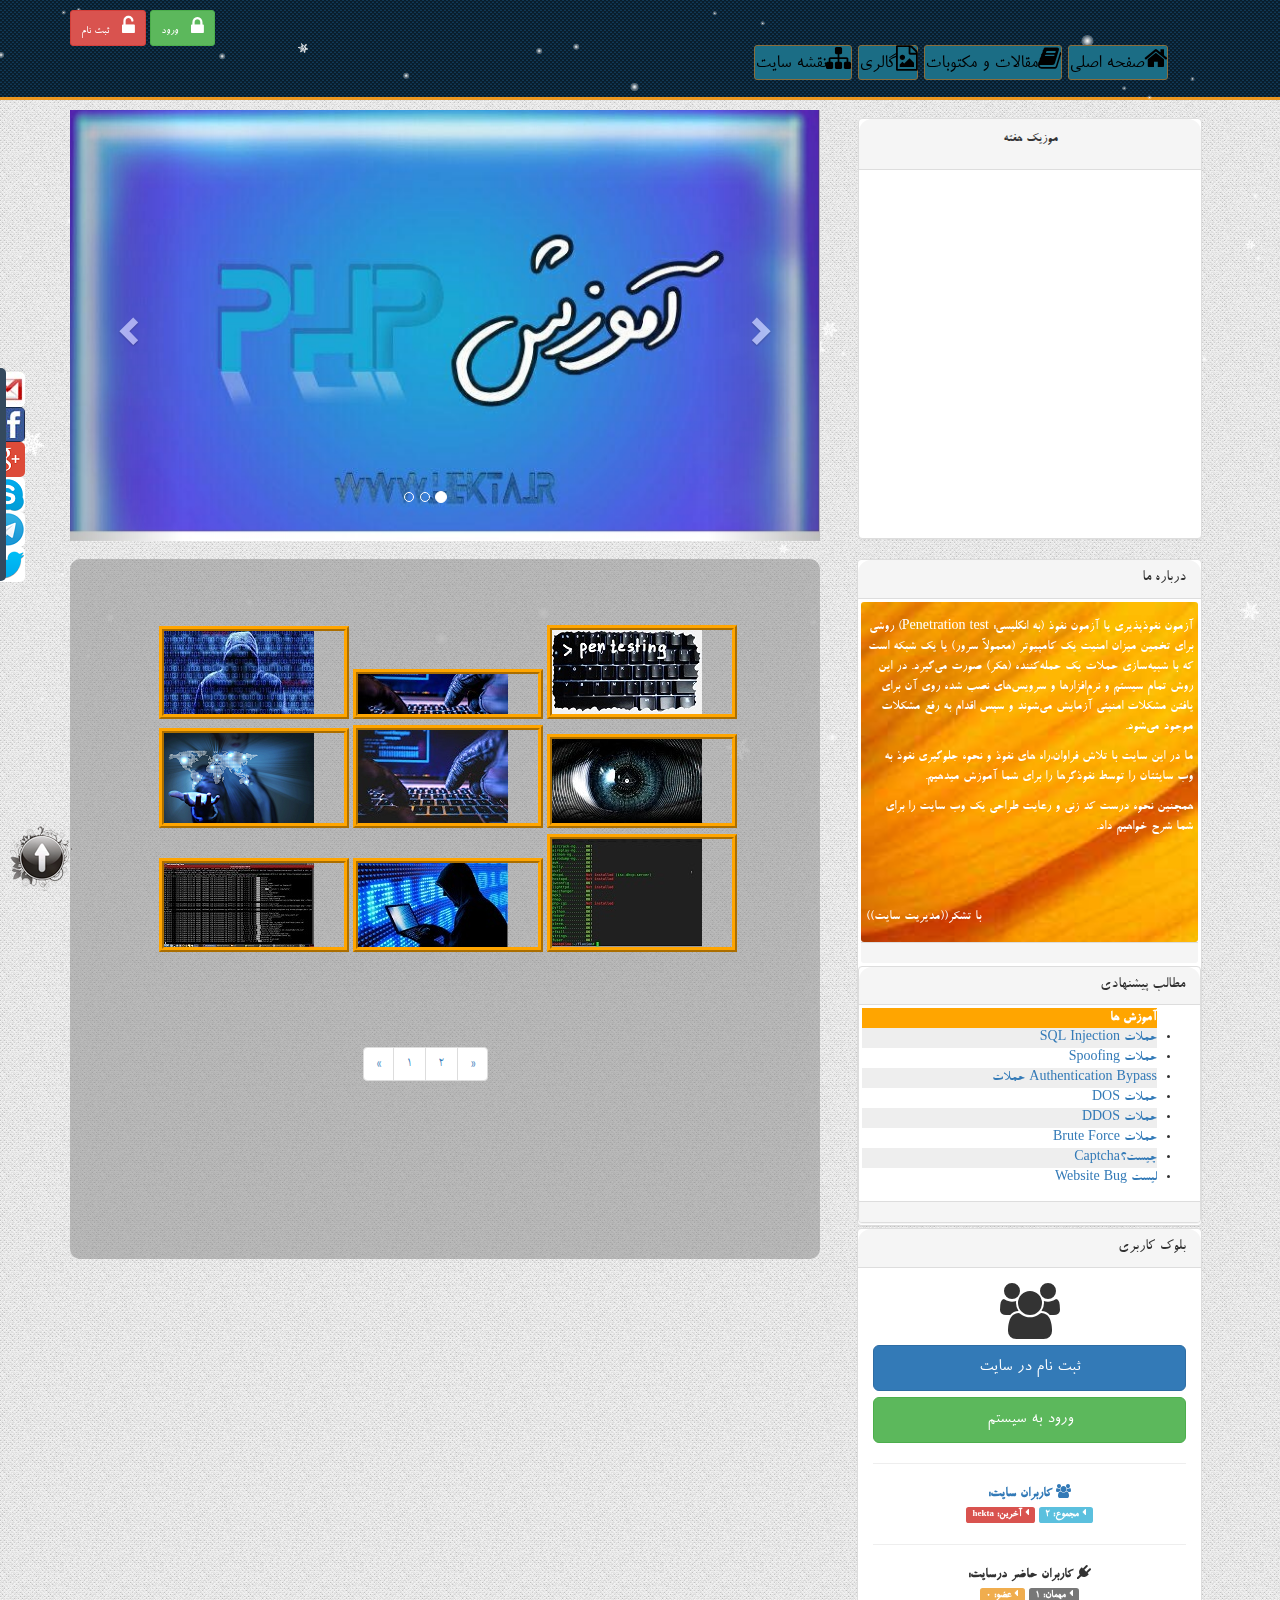
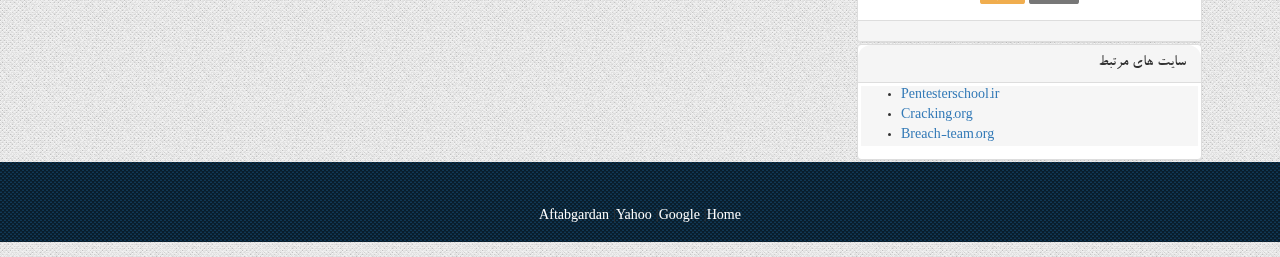
<file: gallery/gallery.html>
<!doctype html>
<html lang="en">
<head>
    <meta charset="UTF-8">
    <meta name="viewport"
          content="width=device-width, user-scalable=no, initial-scale=1.0, maximum-scale=1.0, minimum-scale=1.0">
    <meta http-equiv="X-UA-Compatible" content="ie=edge">
    <title>Hekta.ir</title>
    <link rel="stylesheet" href="../themes/default/css/bootstrap.css">
    <link rel="stylesheet" href="../themes/default/css/font-awesome.css">
    <link rel="stylesheet" href="../themes/default/css/main.css">
    <script src="../themes/default/js/jquery.min.js"></script>
    <script src="../themes/default/js/bootstrap.js"></script>
</head>
<body background="../content/images/new/bgnoise_lg.png">
<div id="sdtop"></div>
<!---------------Start Efect Snow-------------->
<script src="../themes/default/js/snow-plugin.js"></script>

<style>
    .snow-canvas {
        display: block;
        width: 100%;
        height: 100%;
        top: 0;
        left: 0;
        position: fixed;
        pointer-events: none;
    }
</style>
<script>
    $('#myModal').on('shown.bs.modal', function () {
        $('#myInput').focus()
    })
</script>
<canvas class="snow-canvas" speed="1" interaction="false" size="2" count="80" opacity="0.00001"
        start-color="rgba(253,252,251,1)" end-color="rgba(251,252,253,0.3)" wind-power="0" image="false" width="1366"
        height="667"></canvas>
<canvas class="snow-canvas" speed="3" interaction="true" size="6" count="30" start-color="rgba(253,252,251,1)"
        end-color="rgba(251,252,253,0.3)" opacity="0.00001" wind-power="2" image="false" width="1366"
        height="667"></canvas>
<canvas class="snow-canvas" speed="3" interaction="true" size="12" count="20" wind-power="-5"
        image="../content/images/new/snow.png" width="1366" height="667"></canvas>
<script>
    $(".snow-canvas").snow();
</script>
<!---------------End Efect Snow-------------->
<!---------------Start Header-------------->
<div class="container-fluid header">
    <div class="container">
        <div class="row">

            <div class="col-md-6 col-sm-6 col-xs-6 ">
                <div class="login" align="left">
                    <a class="btn btn-success btn-sm btn btn-primary btn-lg" data-toggle="modal" data-target="#myModal"
                       href=""> ورود&#32;<i class="fa fa-lock"></i></a>
                    <a class="btn btn-danger btn-sm btn btn-primary btn-lg" data-toggle="modal" data-target="#myModal2"
                       href="">ثبت نام&#32;<i
                            class="fa fa-unlock-alt"></i></a>

                </div>
            </div>
            <div class="titleHead col-sm-6 col-xs-6 col">
                <ul>
                    <a href="../index.html">
                        <li><i class="fa fa-home fa-2x"></i>صفحه اصلی</li>
                    </a>
                    <a href="../article/article.html">
                        <li><i class="fa fa-book fa-2x"></i>مقالات و مکتوبات</li>
                    </a>
                    <a href="gallery.html">
                        <li><i class="fa fa-file-image-o fa-2x"></i>گالری</li>
                    </a>
                    <a href="../Sitemap/Sitemap.html">
                        <li><i class="fa fa-sitemap fa-2x"></i>نقشه سایت</li>
                    </a>
                </ul>
            </div>

        </div>
    </div>
</div>
<!-----------------End Header------------>
<!-----------------Start Body------------>
<div class="container">
    <div class="row mgt10">
        <div class="col-md-8">
            <!-----------Start Slider------------>
            <div class="slaid">
                <div id="carousel-example-generic" class="carousel slide" data-ride="carousel">
                    <!-- Indicators -->
                    <ol class="carousel-indicators">
                        <li data-target="#carousel-example-generic" data-slide-to="0" class="active"></li>
                        <li data-target="#carousel-example-generic" data-slide-to="1"></li>
                        <li data-target="#carousel-example-generic" data-slide-to="2"></li>
                    </ol>

                    <!-- Wrapper for slides -->
                    <div class="carousel-inner" role="listbox">
                        <div class="item active">
                            <img src="../content/images/new/1.jpg" alt="...">
                            <div class="carousel-caption">
                            </div>
                        </div>
                        <div class="item ">
                            <img src="../content/images/new/2.jpg" alt="...">
                            <div class="carousel-caption">

                            </div>
                        </div>
                        <div class="item">
                            <img src="../content/images/new/slider3.jpg" alt="...">
                            <div class="carousel-caption">
                            </div>


                        </div>

                        <!-- Controls -->
                        <a class="left carousel-control" href="#carousel-example-generic" role="button"
                           data-slide="prev">
                            <span class="glyphicon glyphicon-chevron-left" aria-hidden="true"></span>
                            <span class="sr-only">Previous</span>
                        </a>
                        <a class="right carousel-control" href="#carousel-example-generic" role="button"
                           data-slide="next">
                            <span class="glyphicon glyphicon-chevron-right" aria-hidden="true"></span>
                            <span class="sr-only">Next</span>
                        </a>
                    </div>
                </div>

            </div>
        </div>
        <!-----------End Slider------------>
        <div class="col-md-4 col-sm-4">
            <div class="box">
                <div class="box-body">
                    <div class="panel panel-default">
                        <div class="panel-heading"><p>موزیک هفته</p></div>
                        <div class="panel-body">
                            <iframe width="100%" height="330" scrolling="no" frameborder="no" allow="autoplay"
                                    src="https://w.soundcloud.com/player/?url=https%3A//api.soundcloud.com/tracks/327412658&color=%23ff5500&auto_play=false&hide_related=false&show_comments=true&show_user=true&show_reposts=false&show_teaser=true&visual=true"></iframe>
                        </div>
                    </div>
                </div>
            </div>
        </div>
    </div>
    <div class="row mgt10">
        <div class="col-md-8 ">
            <div class="gray1" style="text-align: center;padding-top: 50px">
                <p align="center">
                    <iframe src="gallery-images/g-1.html" name="QST" scrolling="no" frameborder="0" width="600px" height="400px"></iframe>
                    <nav aria-label="Page navigation">
                        <ul class="pagination">
                            <li>
                                <a href="#" aria-label="Previous">
                                    <span aria-hidden="true">&raquo;</span>
                                </a>
                            </li>
                            <li><a href="gallery-images/g-1.html" target="QST">1</a></li>
                            <li><a href="gallery-images/g-2.html" target="QST">2</a></li>
                            <li>
                                <a href="#" aria-label="Next">
                                    <span aria-hidden="true">&laquo;</span>
                                </a>
                            </li>
                        </ul>
                    </nav>
                </p>
            </div>
        </div>
        <div class="col-md-4 ">
            <div class="blue">
                <div class="panel panel-default">
                    <div class="panel-heading">
                        <h3 class="panel-title"><a data-toggle="collapse" href="#collapse_MixGroup" class="">درباره
                            ما</a></h3>
                    </div>
                    <div id="collapse_MixGroup" class="panel-collapse collapse in">
                        <div class="panel-body" style="padding:3px;">
                            <div align="center">
                                <div style="color:white; padding:5px; background-color:#F7F7F7; border-radius:3px; background-image:url(../content/images/new/bl_bg.jpg); background-size:cover;">
                                    <p align="right">
                                    <p align="right">آزمون نفوذپذیری یا آزمون نفوذ (به انگلیسی: Penetration test) روشی
                                        برای تخمین میزان امنیت یک کامپیوتر
                                        (معمولاً سرور) یا یک شبکه است که با شبیه‌سازی حملات یک حمله‌کننده (هکر) صورت
                                        می‌گیرد. در این روش تمام
                                        سیستم و نرم‌افزارها و سرویس‌های نصب شده روی آن برای یافتن مشکلات امنیتی آزمایش
                                        می‌شوند و سپس اقدام به
                                        رفع مشکلات موجود می‌شود. </p>
                                    <p align="right">
                                        ما در این سایت با تلاش فراوان،راه های نفوذ و نحوه جلوگیری نفوذ به وب سایتتان را
                                        توسط نفوذگرها را برای شما آموزش
                                        میدهیم.
                                    </p>

                                    <p align="right">
                                        همچنین نحوه درست کد زنی و رعایت طراحی یک وب سایت را برای شما شرح خواهیم داد.
                                    </p>
                                    <br><br><br>
                                    <p align="left">با تشکر((مدیریت سایت))</p>
                                </div>
                            </div>
                            <div class="panel-footer"></div>
                        </div>
                    </div>
                    <div class="panel panel-default">
                        <div class="panel-heading">
                            <h3 class="panel-title"><a data-toggle="collapse" href="#collapse_products" class="">مطالب
                                پیشنهادی</a></h3>
                        </div>
                        <div id="collapse_products" class="panel-collapse collapse in">
                            <div class="panel-body" style="padding:3px;">
                                <style type="text/css">
                                    ul#rec li:nth-child(even) {
                                        background: #eee;
                                    }
                                </style>
                                <ul id="rec" class="dotted_ul">
                                    <li style="background-color:orange; color:white;"><b>آموزش ها</b></li>
                                    <li><a href="../article/article.html">حملات SQL Injection</a></li>
                                    <li><a href="../article/article.html">حملات Spoofing</a></li>
                                    <li><a href="../article/article.html">Authentication Bypass حملات</a></li>
                                    <li><a href="../article/article.html">حملات DOS</a></li>
                                    <li><a href="../article/article.html">حملات DDOS</a></li>
                                    <li><a href="../article/article.html">حملات Brute Force</a></li>
                                    <li><a href="../article/article.html"> چیست؟Captcha</a></li>
                                    <li><a href="../article/article.html">لیست Website Bug</a></li>

                                </ul>
                            </div>
                        </div>
                        <div class="panel-footer"></div>
                    </div>
                </div>
                <div class="panel panel-default">
                    <div class="panel-heading">
                        <h3 class="panel-title"><a data-toggle="collapse" href="#collapse_CZUser-Info" class="">بلوک
                            کاربری</a></h3>
                    </div>
                    <div id="collapse_CZUser-Info" class="panel-collapse collapse in">
                        <div class="panel-body" style="text-align: center">
                            <i class="fa fa-users fa-4x"></i>
                            <button type="button" style="width:100%; margin-top:6px;" onclick="loadData('Signup')"
                                    class="btn btn-primary btn-lg" data-toggle="modal" data-target="#myModal2">
                                ثبت نام در سایت
                            </button>
                            <br>
                            <button type="button" style="width:100%; margin-top:6px;" data-toggle="modal"
                                    data-target="#myModal" onclick="loadData('Login')"
                                    class="btn btn-success btn-lg">
                                ورود به سیستم
                            </button>

                            <hr noShade>
                            <a title="لیست کاربران"><span
                                    class="fa fa-users"></span>
                                <b>کاربران سایت:</b></a><br>
                            <span class="label label-info"><span
                                    class="fa fa-caret-left"></span> مجموع: <b>2</b></span>
                            <span class="label label-danger"><span class="fa fa-caret-left"></span> آخرین:
<a class="small" style="color:white !important"><b>hekta</b></a></span><br>
                            <hr noShade>
                            <span class="fa fa-plug"></span> <b>کاربران حاضر درسایت: </b><br>
                            <span class="label label-default"><span
                                    class="fa fa-caret-left"></span> مهمان: <b>1</b></span>
                            <span class="label label-warning"><span
                                    class="fa fa-caret-left"></span> عضو: <b>0</b></span>
                            </div>
                        <div class="panel-footer"></div>
                    </div>
                </div>
                <div class="panel panel-default">
                    <div class="panel-heading">
                        <h3 class="panel-title"><a data-toggle="collapse" href="#collapse_News-comments" class="">سایت
                            های مرتبط</a></h3>
                    </div>
                    <div id="collapse_News-comments" class="panel-collapse collapse in ">
                        <div class="panel-body" style="padding:3px;">
                                <span style="background-color:#F6F6F6; padding-right:20px; display:block ;direction: ltr">
                                            <ul>
                                                <li><a href="https://Pentesterschool.ir" target="_blank">Pentesterschool.ir</a></li>
                                                <li><a href="https://Cracking.org" target="_blank">Cracking.org</a></li>
                                                <li><a href="https://Breach-team.org/"
                                                       target="_blank">Breach-team.org</a></li>

                                            </ul>
                                </span>
                        </div>
                    </div>
                </div>

            </div>
        </div>
        <!--sflsflsdflsdsdlssssjjjjjjjjjjjj
        sdsdsdlkkkkkkkkkkkkklskkkkk-->

    </div>
</div>
</div>
<!---------------End  Body------------>
<!---------------Start  Foother------------>
<div class="foteer">
    <div class="link col-md-12">
        <a href="../index.html"><p>Home</p></a>|
        <a href="https://google.com" target="_blank"><p>Google</p></a>|
        <a href="https://yahoo.com" target="_blank"><p>Yahoo</p></a>|
        <a href="https://aftab.cc" target="_blank"><p>Aftabgardan</p></a>
    </div>
</div>
</div>
        <div class="modal" tabindex="-1" role="dialog" aria-labelledby="...">
            <div class="modal fade" tabindex="-1" role="dialog" aria-labelledby="gridSystemModalLabel">
                <div class="modal-dialog" role="document">
                    <div class="modal-content">
                        <div class="modal-header">
                            <button type="button" class="close" data-dismiss="modal" aria-label="Close"><span
                                    aria-hidden="true">&times;</span></button>
                            <h4 class="modal-title" id="gridSystemModalLabel">Modal title</h4>
                        </div>
                        <div class="modal-body">
                            <div class="row">
                                <div class="col-md-4">.col-md-4</div>
                                <div class="col-md-4 col-md-offset-4">.col-md-4 .col-md-offset-4</div>
                            </div>
                            <div class="row">
                                <div class="col-md-3 col-md-offset-3">.col-md-3 .col-md-offset-3</div>
                                <div class="col-md-2 col-md-offset-4">.col-md-2 .col-md-offset-4</div>
                            </div>
                            <div class="row">
                                <div class="col-md-6 col-md-offset-3">.col-md-6 .col-md-offset-3</div>
                            </div>
                            <div class="row">
                                <div class="col-sm-9">
                                    Level 1: .col-sm-9
                                    <div class="row">
                                        <div class="col-xs-8 col-sm-6">
                                            Level 2: .col-xs-8 .col-sm-6
                                        </div>
                                        <div class="col-xs-4 col-sm-6">
                                            Level 2: .col-xs-4 .col-sm-6
                                        </div>
                                    </div>
                                </div>
                            </div>
                        </div>
                        <div class="modal-footer">
                            <button type="button" class="btn btn-default" data-dismiss="modal">Close</button>
                            <button type="button" class="btn btn-primary">Save changes</button>
                        </div>
                    </div><!-- /.modal-content -->
                </div><!-- /.modal-dialog -->
            </div><!-- /.modal -->
        </div>

<!--Start form And Modal login--->
<!-- Modal -->
<form class="form-horizontal" action="login.php" style="text-align: left;">
    <div class="modal fade" id="myModal" tabindex="-1" role="dialog" aria-labelledby="myModalLabel">
        <div class="modal-dialog" role="document">
            <div class="modal-content">
                <div class="modal-header">
                    <button type="button" class="close" data-dismiss="modal" aria-label="Close"><span
                            aria-hidden="true">&times;</span></button>
                    <h4 class="modal-title" id="myModalLabel"><i class="fa fa-sign-in"></i> &#32; Login</h4>
                </div>

                <div class="modal-body">
                    <div class="form-group">
                        <label for="inputEmail3" class="col-sm-2 control-label">Email</label>
                        <div class="col-sm-5">
                            <input type="email" class="form-control" id="inputEmail3" placeholder="Email">
                        </div>
                    </div>
                    <div class="form-group">
                        <label for="inputPassword3" class="col-sm-2 control-label">Password</label>
                        <div class="col-sm-5">
                            <input type="password" class="form-control" id="inputPassword3" placeholder="Password">
                        </div>
                    </div>
                    <div class="form-group">
                        <div class="col-sm-offset-2 col-sm-5">

                        </div>
                    </div>
                </div>
                <div class="modal-footer">
                    <button type="submit" class="btn btn-primary">ورود به سیستم</button>
                    <button type="button" class="btn btn-default" data-dismiss="modal">لغو</button>
                </div>
            </div>
        </div>
    </div>
</form>
<!--End form And Modal login--->

<!--Start form And Modal Sing-up--->
<!-- Modal -->
<form action="Login.php" class="form-group">
    <div class="modal fade" id="myModal2" tabindex="-1" role="dialog" aria-labelledby="myModalLabel1">
        <div class="modal-dialog" role="document">
            <div class="modal-content">
                <div class="modal-header" style="text-align: left">
                    <button type="button" class="close" data-dismiss="modal" aria-label="Close"><span
                            aria-hidden="true">&times;</span></button>
                    <h4 class="modal-title" id="myModalLabel1"><i class="fa fa-sign-in"></i> &#32; Signup</h4>
                </div>
                <div class="modal-body ">
                    <p align="right">
                    <div class="form-group">
                        <label for="n">نام :</label>
                        <input type="password" class="form-control" id="n" placeholder="Enter Name">
                    </div>

                    <div class="form-group">
                        <label for="nkh">نام خانوادگی :</label>
                        <input type="password" class="form-control" id="nkh" placeholder="Enter LasrName">
                    </div>

                    <div class="form-group">
                        <label for="nk">نام کاربری : *</label>
                        <input type="password" class="form-control" id="nk" placeholder="Enter UserName">
                    </div>

                    <div class="form-group">
                        <label for="ro"> رمز عبور : *</label>
                        <input type="password" class="form-control" id="ro" placeholder="Enter password">
                    </div>

                    <div class="form-group">
                        <label for="tro">تکرار رمز عبور : *</label>
                        <input type="password" class="form-control" id="tro" placeholder="Enter Repeatpassword">
                    </div>

                    <div class="form-group">
                        <label for="em">ایمیل : *</label>
                        <input type="password" class="form-control" id="em" placeholder="Enter Email">
                    </div>

                    <div class="form-group">
                        <label for="gen">جنسیت :</label>
                        <select name="" id="gen" required class="form-control">
                            <option>مرد</option>
                            <option>زن</option>
                        </select>
                    </div>

                    <div class="form-group">
                        <label for="os">استان :</label>
                        <select name="" id="os" required class="form-control">
                            <option value="آذربایجان شرقی">آذربایجان شرقی</option>
                            <option value="آذربایجان غربی">آذربایجان غربی</option>
                            <option value="اردبیل">اردبیل</option>
                            <option value="اصفهان">اصفهان</option>
                            <option value="البرز">البرز</option>
                            <option value="ایلام">ایلام</option>
                            <option value="بوشهر">بوشهر</option>
                            <option value="تهران">تهران</option>
                            <option value="چهار محال و بختیاری">چهار محال و بختیاری</option>
                            <option value="خراسان جنوبی">خراسان جنوبی</option>
                            <option value="خراسان رضوی">خراسان رضوی</option>
                            <option value="خراسان شمالی">خراسان شمالی</option>
                            <option value="خوزستان">خوزستان</option>
                            <option value="زنجان">زنجان</option>
                            <option value="سمنان">سمنان</option>
                            <option value="سیستان و بلوچستان">سیستان و بلوچستان</option>
                            <option value="فارس">فارس</option>
                            <option value="قزوین">قزوین</option>
                            <option value="قم">قم</option>
                            <option value="کردستان">کردستان</option>
                            <option value="کرمان">کرمان</option>
                            <option value="کرمانشاه">کرمانشاه</option>
                            <option value="کهگیلویه و بویر احمد">کهگیلویه و بویر احمد</option>
                            <option value="گلستان">گلستان</option>
                            <option value="گیلان">گیلان</option>
                            <option value="لرستان">لرستان</option>
                            <option value="مازندران">مازندران</option>
                            <option value="مرکزی">مرکزی</option>
                            <option value="هرمزگان">هرمزگان</option>
                            <option value="همدان">همدان</option>
                            <option value="یزد ">یزد</option>
                        </select>
                    </div>

                    <div class="form-group">
                        <label for="cap">2+2= *</label>
                        <input type="text" id="cap" required placeholder="Enter Your Capcha" dir="ltr"
                               class="form-control">
                    </div>

                    </p>
                </div>
                <div class="modal-footer">
                    <button type="submit" class="btn btn-success">ثبت نام</button>
                    <button type="button" class="btn btn-default" data-dismiss="modal">لغو</button>
                </div>
            </div>
        </div>
    </div>
</form>

<!--End form And Modal Sing-up--->
<!--Start Link Me-->
<div class="linkme">
    <a href="" target="_blank">
        <div class="gm1"><img src="../content/images/icon/email.jpg" alt=""></div>
    </a>
    <a href="" target="_blank">
        <div class="gm"><img src="../content/images/icon/facebook.jpg" alt=""></div>
    </a>
    <a href="" target="_blank">
        <div class="gm"><img src="../content/images/icon/google.png" alt=""></div>
    </a>
    <a href="" target="_blank">
        <div class="gm"><img src="../content/images/icon/skype.png" alt=""></div>
    </a>
    <a href="https://t.me/Ahbr7922" target="_blank">
        <div class="gm"><img src="../content/images/icon/telegram.png" alt=""></div>
    </a>
    <a href="" target="_blank">
        <div class="gm"><img src="../content/images/icon/twitter.png" alt=""></div>
    </a>
</div>
<!--End Link Me-->
<div class="lang-bar-linkme">

</div>
<!-->
<script type="text/javascript">window.$crisp = [];
window.CRISP_WEBSITE_ID = "0591d1df-f203-4c45-92ac-d9586d597a77";
(function () {
    d = document;
    s = d.createElement("script");
    s.src = "https://client.crisp.chat/l.js";
    s.async = 1;
    d.getElementsByTagName("head")[0].appendChild(s);
})();</script>
<!-->
<!-- BEGIN JIVOSITE CODE {literal} -->
<script type='text/javascript'>
    (function () {
        var widget_id = '';
        var s = document.createElement('script');
        s.type = 'text/javascript';
        s.async = true;
        s.src = '' + widget_id;
        var ss = document.getElementsByTagName('script')[0];
        ss.parentNode.insertBefore(s, ss);
    })();</script>
<!-- {/literal} END JIVOSITE CODE -->
<div class="icontop">
    <a href="#sdtop"><img src="../content/images/top8.png" alt=""></a>
</div>


</body>
</html>
</file>
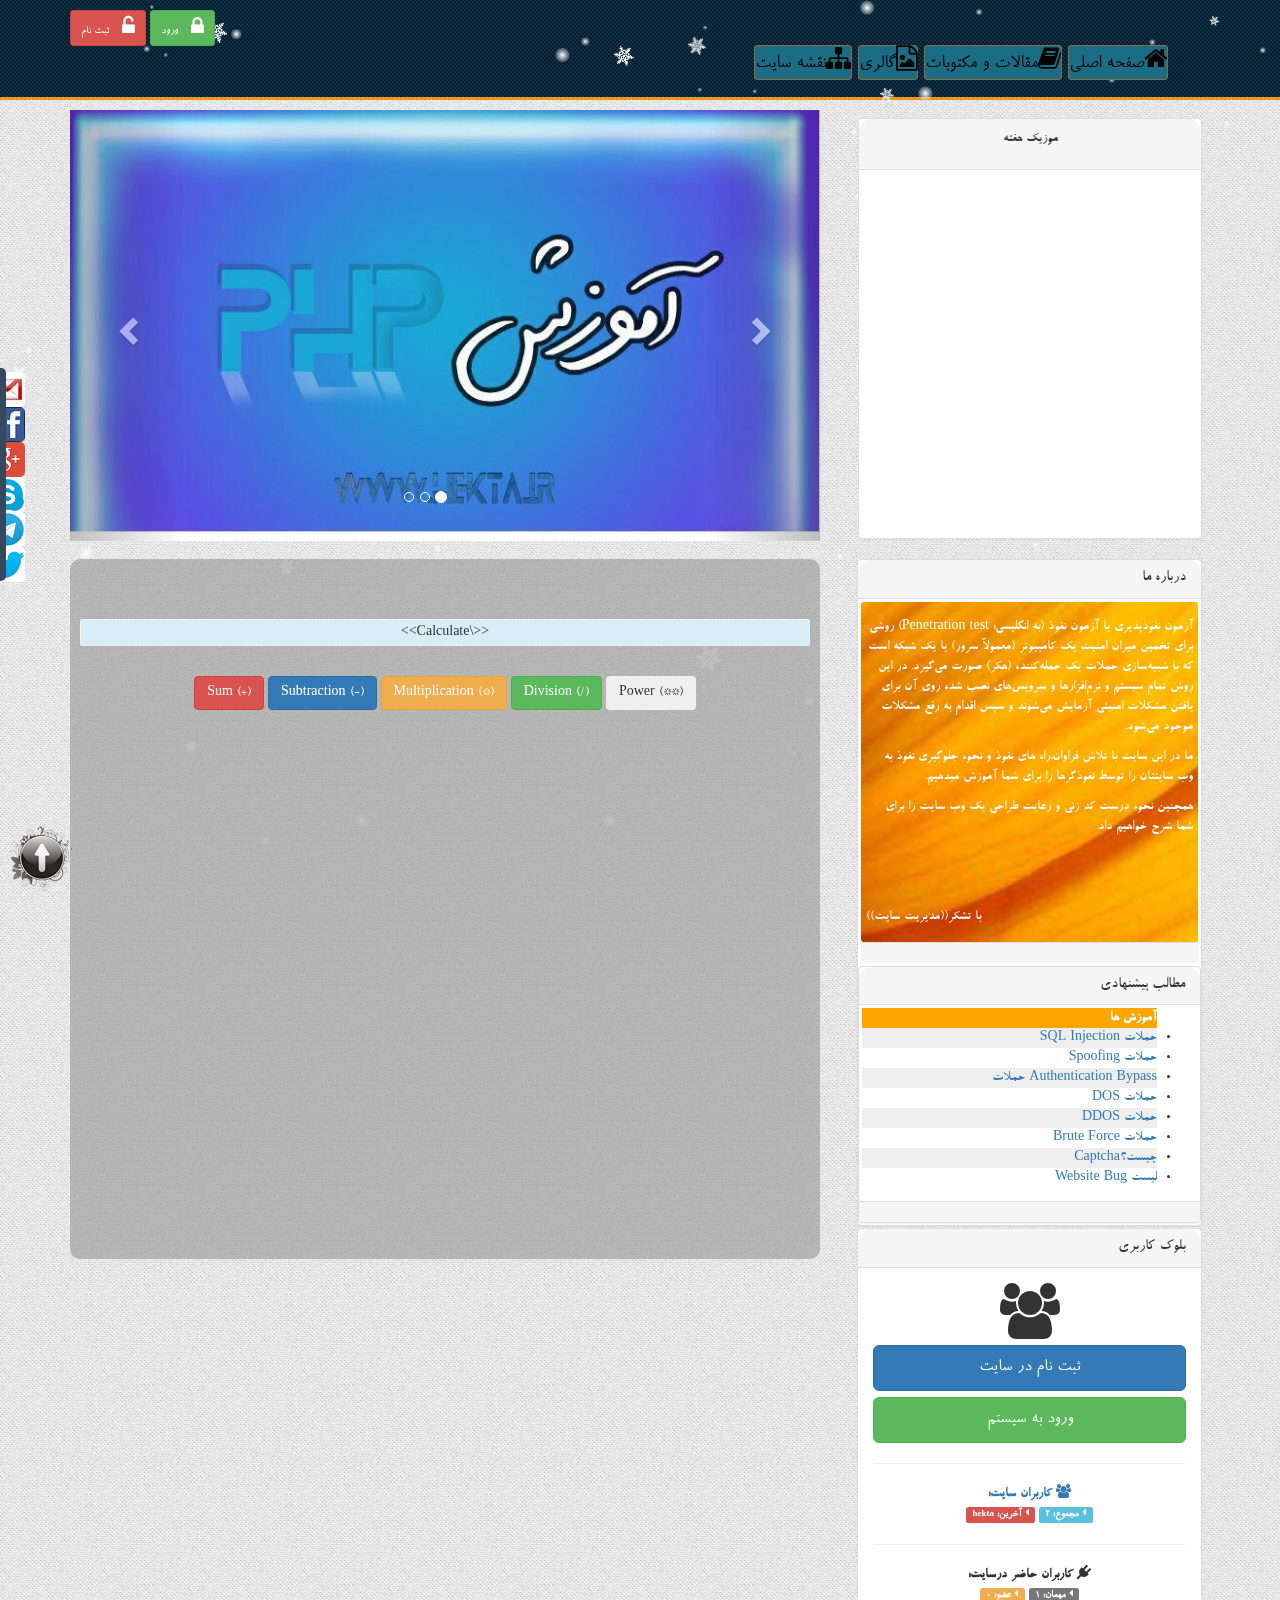
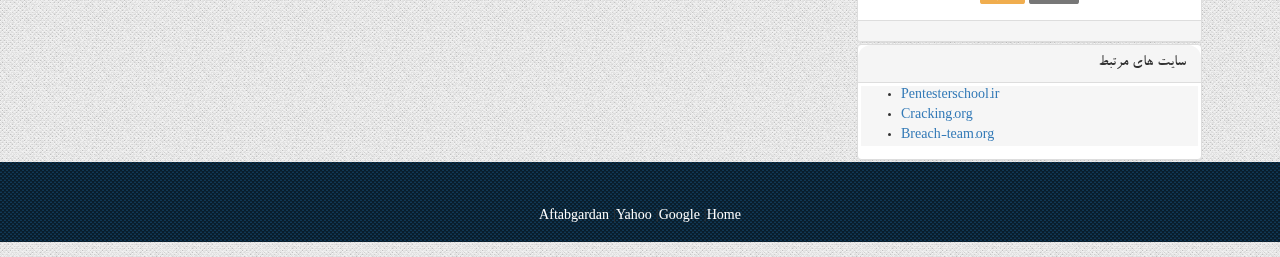
<file: Js/Js.html>
<!doctype html>
<html lang="en">
<head>
    <meta charset="UTF-8">
    <meta name="viewport"
          content="width=device-width, user-scalable=no, initial-scale=1.0, maximum-scale=1.0, minimum-scale=1.0">
    <meta http-equiv="X-UA-Compatible" content="ie=edge">
    <title>Hekta.ir</title>
    <link rel="stylesheet" href="../themes/default/css/bootstrap.css">
    <link rel="stylesheet" href="../themes/default/css/font-awesome.css">
    <link rel="stylesheet" href="../themes/default/css/main.css">
    <script src="../themes/default/js/jquery.min.js"></script>
    <script src="../themes/default/js/bootstrap.js"></script>
    <script src="../themes/default/js/Js.js"></script>
</head>
<body background="../content/images/new/bgnoise_lg.png">
<div id="sdtop"></div>
<!---------------Start Efect Snow-------------->
<script src="../themes/default/js/snow-plugin.js"></script>

<style>
    .snow-canvas {
        display: block;
        width: 100%;
        height: 100%;
        top: 0;
        left: 0;
        position: fixed;
        pointer-events: none;
    }
</style>
<script>
    $('#myModal').on('shown.bs.modal', function () {
        $('#myInput').focus()
    })
</script>
<canvas class="snow-canvas" speed="1" interaction="false" size="2" count="80" opacity="0.00001"
        start-color="rgba(253,252,251,1)" end-color="rgba(251,252,253,0.3)" wind-power="0" image="false" width="1366"
        height="667"></canvas>
<canvas class="snow-canvas" speed="3" interaction="true" size="6" count="30" start-color="rgba(253,252,251,1)"
        end-color="rgba(251,252,253,0.3)" opacity="0.00001" wind-power="2" image="false" width="1366"
        height="667"></canvas>
<canvas class="snow-canvas" speed="3" interaction="true" size="12" count="20" wind-power="-5"
        image="../content/images/new/snow.png" width="1366" height="667"></canvas>
<script>
    $(".snow-canvas").snow();
</script>
<!---------------End Efect Snow-------------->
<!---------------Start Header-------------->
<div class="container-fluid header">
    <div class="container">
        <div class="row">

            <div class="col-md-6 col-sm-6 col-xs-6 ">
                <div class="login" align="left">
                    <a class="btn btn-success btn-sm btn btn-primary btn-lg" data-toggle="modal" data-target="#myModal"
                       href=""> ورود&#32;<i class="fa fa-lock"></i></a>
                    <a class="btn btn-danger btn-sm btn btn-primary btn-lg" data-toggle="modal" data-target="#myModal2"
                       href="">ثبت نام&#32;<i
                            class="fa fa-unlock-alt"></i></a>

                </div>
            </div>
            <div class="titleHead col-sm-6 col-xs-6 col">
                <ul>
                    <a href="../index.html">
                        <li><i class="fa fa-home fa-2x"></i>صفحه اصلی</li>
                    </a>
                    <a href="../article/article.html">
                        <li><i class="fa fa-book fa-2x"></i>مقالات و مکتوبات</li>
                    </a>
                    <a href="../gallery/gallery.html">
                        <li><i class="fa fa-file-image-o fa-2x"></i>گالری</li>
                    </a>
                    <a href="../Sitemap/Sitemap.html">
                        <li><i class="fa fa-sitemap fa-2x"></i>نقشه سایت</li>
                    </a>
                </ul>
            </div>

        </div>
    </div>
</div>
<!-----------------End Header------------>
<!-----------------Start Body------------>
<div class="container">
    <div class="row mgt10">
        <div class="col-md-8">
            <!-----------Start Slider------------>
            <div class="slaid">
                <div id="carousel-example-generic" class="carousel slide" data-ride="carousel">
                    <!-- Indicators -->
                    <ol class="carousel-indicators">
                        <li data-target="#carousel-example-generic" data-slide-to="0" class="active"></li>
                        <li data-target="#carousel-example-generic" data-slide-to="1"></li>
                        <li data-target="#carousel-example-generic" data-slide-to="2"></li>
                    </ol>

                    <!-- Wrapper for slides -->
                    <div class="carousel-inner" role="listbox">
                        <div class="item active">
                            <img src="../content/images/new/1.jpg" alt="...">
                            <div class="carousel-caption">
                            </div>
                        </div>
                        <div class="item ">
                            <img src="../content/images/new/2.jpg" alt="...">
                            <div class="carousel-caption">

                            </div>
                        </div>
                        <div class="item">
                            <img src="../content/images/new/slider3.jpg" alt="...">
                            <div class="carousel-caption">
                            </div>


                        </div>

                        <!-- Controls -->
                        <a class="left carousel-control" href="#carousel-example-generic" role="button"
                           data-slide="prev">
                            <span class="glyphicon glyphicon-chevron-left" aria-hidden="true"></span>
                            <span class="sr-only">Previous</span>
                        </a>
                        <a class="right carousel-control" href="#carousel-example-generic" role="button"
                           data-slide="next">
                            <span class="glyphicon glyphicon-chevron-right" aria-hidden="true"></span>
                            <span class="sr-only">Next</span>
                        </a>
                    </div>
                </div>

            </div>
        </div>
        <!-----------End Slider------------>
        <div class="col-md-4 col-sm-4">
            <div class="box">
                <div class="box-body">
                    <div class="panel panel-default">
                        <div class="panel-heading"><p>موزیک هفته</p></div>
                        <div class="panel-body">
                            <iframe width="100%" height="330" scrolling="no" frameborder="no" allow="autoplay"
                                    src="https://w.soundcloud.com/player/?url=https%3A//api.soundcloud.com/tracks/327412658&color=%23ff5500&auto_play=false&hide_related=false&show_comments=true&show_user=true&show_reposts=false&show_teaser=true&visual=true"></iframe>
                        </div>
                    </div>
                </div>
            </div>
        </div>
    </div>
    <div class="row mgt10">
        <div class="col-md-8 ">
            <div class="gray1" style="text-align: center;padding-top: 50px">
                <p align="center">
                <!--*************************************************************************-->
                <p class="alert-link fa-border bg-info"><<\Calculate>></p>
                <br>
                <p dir="ltr">
                    <button class="btn btn-danger" onclick="alert(Sum());">Sum (+)</button>
                    <button class="btn btn-primary" onclick="alert(Subtraction());">Subtraction (-)</button>
                    <button class="btn btn-warning" onclick="alert(Multiplication());">Multiplication (*)</button>
                    <button class="btn btn-success" onclick="alert(Division());">Division (/)</button>
                    <button class="btn btn-secondary" onclick="alert(Power());">Power (**)</button>
                </p>
                <!--*************************************************************************-->
                </p>
            </div>
        </div>
        <div class="col-md-4 ">
            <div class="blue">
                <div class="panel panel-default">
                    <div class="panel-heading">
                        <h3 class="panel-title"><a data-toggle="collapse" href="#collapse_MixGroup" class="">درباره
                            ما</a></h3>
                    </div>
                    <div id="collapse_MixGroup" class="panel-collapse collapse in">
                        <div class="panel-body" style="padding:3px;">
                            <div align="center">
                                <div style="color:white; padding:5px; background-color:#F7F7F7; border-radius:3px; background-image:url(../content/images/new/bl_bg.jpg); background-size:cover;">
                                    <p align="right">
                                    <p align="right">آزمون نفوذپذیری یا آزمون نفوذ (به انگلیسی: Penetration test) روشی
                                        برای تخمین میزان امنیت یک کامپیوتر
                                        (معمولاً سرور) یا یک شبکه است که با شبیه‌سازی حملات یک حمله‌کننده (هکر) صورت
                                        می‌گیرد. در این روش تمام
                                        سیستم و نرم‌افزارها و سرویس‌های نصب شده روی آن برای یافتن مشکلات امنیتی آزمایش
                                        می‌شوند و سپس اقدام به
                                        رفع مشکلات موجود می‌شود. </p>
                                    <p align="right">
                                        ما در این سایت با تلاش فراوان،راه های نفوذ و نحوه جلوگیری نفوذ به وب سایتتان را
                                        توسط نفوذگرها را برای شما آموزش
                                        میدهیم.
                                    </p>

                                    <p align="right">
                                        همچنین نحوه درست کد زنی و رعایت طراحی یک وب سایت را برای شما شرح خواهیم داد.
                                    </p>
                                    <br><br><br>
                                    <p align="left">با تشکر((مدیریت سایت))</p>
                                </div>
                            </div>
                            <div class="panel-footer"></div>
                        </div>
                    </div>
                    <div class="panel panel-default">
                        <div class="panel-heading">
                            <h3 class="panel-title"><a data-toggle="collapse" href="#collapse_products" class="">مطالب
                                پیشنهادی</a></h3>
                        </div>
                        <div id="collapse_products" class="panel-collapse collapse in">
                            <div class="panel-body" style="padding:3px;">
                                <style type="text/css">
                                    ul#rec li:nth-child(even) {
                                        background: #eee;
                                    }
                                </style>
                                <ul id="rec" class="dotted_ul">
                                    <li style="background-color:orange; color:white;"><b>آموزش ها</b></li>
                                    <li><a href="../article/article.html">حملات SQL Injection</a></li>
                                    <li><a href="../article/article.html">حملات Spoofing</a></li>
                                    <li><a href="../article/article.html">Authentication Bypass حملات</a></li>
                                    <li><a href="../article/article.html">حملات DOS</a></li>
                                    <li><a href="../article/article.html">حملات DDOS</a></li>
                                    <li><a href="../article/article.html">حملات Brute Force</a></li>
                                    <li><a href="../article/article.html"> چیست؟Captcha</a></li>
                                    <li><a href="../article/article.html">لیست Website Bug</a></li>

                                </ul>
                            </div>
                        </div>
                        <div class="panel-footer"></div>
                    </div>
                </div>
                <div class="panel panel-default">
                    <div class="panel-heading">
                        <h3 class="panel-title"><a data-toggle="collapse" href="#collapse_CZUser-Info" class="">بلوک
                            کاربری</a></h3>
                    </div>
                    <div id="collapse_CZUser-Info" class="panel-collapse collapse in">
                        <div class="panel-body" style="text-align: center">
                            <i class="fa fa-users fa-4x"></i>
                            <button type="button" style="width:100%; margin-top:6px;" onclick="loadData('Signup')"
                                    class="btn btn-primary btn-lg" data-toggle="modal" data-target="#myModal2">
                                ثبت نام در سایت
                            </button>
                            <br>
                            <button type="button" style="width:100%; margin-top:6px;" data-toggle="modal"
                                    data-target="#myModal" onclick="loadData('Login')"
                                    class="btn btn-success btn-lg">
                                ورود به سیستم
                            </button>

                            <hr noShade>
                            <a title="لیست کاربران"><span
                                    class="fa fa-users"></span>
                                <b>کاربران سایت:</b></a><br>
                            <span class="label label-info"><span
                                    class="fa fa-caret-left"></span> مجموع: <b>2</b></span>
                            <span class="label label-danger"><span class="fa fa-caret-left"></span> آخرین:
<a class="small" style="color:white !important"><b>hekta</b></a></span><br>
                            <hr noShade>
                            <span class="fa fa-plug"></span> <b>کاربران حاضر درسایت: </b><br>
                            <span class="label label-default"><span
                                    class="fa fa-caret-left"></span> مهمان: <b>1</b></span>
                            <span class="label label-warning"><span
                                    class="fa fa-caret-left"></span> عضو: <b>0</b></span>
                            </div>
                        <div class="panel-footer"></div>
                    </div>
                </div>
                <div class="panel panel-default">
                    <div class="panel-heading">
                        <h3 class="panel-title"><a data-toggle="collapse" href="#collapse_News-comments" class="">سایت
                            های مرتبط</a></h3>
                    </div>
                    <div id="collapse_News-comments" class="panel-collapse collapse in ">
                        <div class="panel-body" style="padding:3px;">
                                <span style="background-color:#F6F6F6; padding-right:20px; display:block ;direction: ltr">
                                            <ul>
                                                <li><a href="https://Pentesterschool.ir" target="_blank">Pentesterschool.ir</a></li>
                                                <li><a href="https://Cracking.org" target="_blank">Cracking.org</a></li>
                                                <li><a href="https://Breach-team.org/"
                                                       target="_blank">Breach-team.org</a></li>

                                            </ul>
                                </span>
                        </div>
                    </div>
                </div>

            </div>
        </div>
        <!--sflsflsdflsdsdlssssjjjjjjjjjjjj
        sdsdsdlkkkkkkkkkkkkklskkkkk-->

    </div>
</div>
</div>
<!---------------End  Body------------>
<!---------------Start  Foother------------>
<div class="foteer">
    <div class="link col-md-12">
        <a href="../index.html"><p>Home</p></a>|
        <a href="https://google.com" target="_blank"><p>Google</p></a>|
        <a href="https://yahoo.com" target="_blank"><p>Yahoo</p></a>|
        <a href="https://aftab.cc" target="_blank"><p>Aftabgardan</p></a>
    </div>
</div>
</div>
        <div class="modal" tabindex="-1" role="dialog" aria-labelledby="...">
            <div class="modal fade" tabindex="-1" role="dialog" aria-labelledby="gridSystemModalLabel">
                <div class="modal-dialog" role="document">
                    <div class="modal-content">
                        <div class="modal-header">
                            <button type="button" class="close" data-dismiss="modal" aria-label="Close"><span
                                    aria-hidden="true">&times;</span></button>
                            <h4 class="modal-title" id="gridSystemModalLabel">Modal title</h4>
                        </div>
                        <div class="modal-body">
                            <div class="row">
                                <div class="col-md-4">.col-md-4</div>
                                <div class="col-md-4 col-md-offset-4">.col-md-4 .col-md-offset-4</div>
                            </div>
                            <div class="row">
                                <div class="col-md-3 col-md-offset-3">.col-md-3 .col-md-offset-3</div>
                                <div class="col-md-2 col-md-offset-4">.col-md-2 .col-md-offset-4</div>
                            </div>
                            <div class="row">
                                <div class="col-md-6 col-md-offset-3">.col-md-6 .col-md-offset-3</div>
                            </div>
                            <div class="row">
                                <div class="col-sm-9">
                                    Level 1: .col-sm-9
                                    <div class="row">
                                        <div class="col-xs-8 col-sm-6">
                                            Level 2: .col-xs-8 .col-sm-6
                                        </div>
                                        <div class="col-xs-4 col-sm-6">
                                            Level 2: .col-xs-4 .col-sm-6
                                        </div>
                                    </div>
                                </div>
                            </div>
                        </div>
                        <div class="modal-footer">
                            <button type="button" class="btn btn-default" data-dismiss="modal">Close</button>
                            <button type="button" class="btn btn-primary">Save changes</button>
                        </div>
                    </div><!-- /.modal-content -->
                </div><!-- /.modal-dialog -->
            </div><!-- /.modal -->
        </div>

<!--Start form And Modal login--->
<!-- Modal -->
<form class="form-horizontal" action="login.php" style="text-align: left;">
    <div class="modal fade" id="myModal" tabindex="-1" role="dialog" aria-labelledby="myModalLabel">
        <div class="modal-dialog" role="document">
            <div class="modal-content">
                <div class="modal-header">
                    <button type="button" class="close" data-dismiss="modal" aria-label="Close"><span
                            aria-hidden="true">&times;</span></button>
                    <h4 class="modal-title" id="myModalLabel"><i class="fa fa-sign-in"></i> &#32; Login</h4>
                </div>

                <div class="modal-body">
                    <div class="form-group">
                        <label for="inputEmail3" class="col-sm-2 control-label">Email</label>
                        <div class="col-sm-5">
                            <input type="email" class="form-control" id="inputEmail3" placeholder="Email">
                        </div>
                    </div>
                    <div class="form-group">
                        <label for="inputPassword3" class="col-sm-2 control-label">Password</label>
                        <div class="col-sm-5">
                            <input type="password" class="form-control" id="inputPassword3" placeholder="Password">
                        </div>
                    </div>
                    <div class="form-group">
                        <div class="col-sm-offset-2 col-sm-5">

                        </div>
                    </div>
                </div>
                <div class="modal-footer">
                    <button type="submit" class="btn btn-primary">ورود به سیستم</button>
                    <button type="button" class="btn btn-default" data-dismiss="modal">لغو</button>
                </div>
            </div>
        </div>
    </div>
</form>
<!--End form And Modal login--->

<!--Start form And Modal Sing-up--->
<!-- Modal -->
<form action="Login.php" class="form-group">
    <div class="modal fade" id="myModal2" tabindex="-1" role="dialog" aria-labelledby="myModalLabel1">
        <div class="modal-dialog" role="document">
            <div class="modal-content">
                <div class="modal-header" style="text-align: left">
                    <button type="button" class="close" data-dismiss="modal" aria-label="Close"><span
                            aria-hidden="true">&times;</span></button>
                    <h4 class="modal-title" id="myModalLabel1"><i class="fa fa-sign-in"></i> &#32; Signup</h4>
                </div>
                <div class="modal-body ">
                    <p align="right">
                    <div class="form-group">
                        <label for="n">نام :</label>
                        <input type="password" class="form-control" id="n" placeholder="Enter Name">
                    </div>

                    <div class="form-group">
                        <label for="nkh">نام خانوادگی :</label>
                        <input type="password" class="form-control" id="nkh" placeholder="Enter LasrName">
                    </div>

                    <div class="form-group">
                        <label for="nk">نام کاربری : *</label>
                        <input type="password" class="form-control" id="nk" placeholder="Enter UserName">
                    </div>

                    <div class="form-group">
                        <label for="ro"> رمز عبور : *</label>
                        <input type="password" class="form-control" id="ro" placeholder="Enter password">
                    </div>

                    <div class="form-group">
                        <label for="tro">تکرار رمز عبور : *</label>
                        <input type="password" class="form-control" id="tro" placeholder="Enter Repeatpassword">
                    </div>

                    <div class="form-group">
                        <label for="em">ایمیل : *</label>
                        <input type="password" class="form-control" id="em" placeholder="Enter Email">
                    </div>

                    <div class="form-group">
                        <label for="gen">جنسیت :</label>
                        <select name="" id="gen" required class="form-control">
                            <option>مرد</option>
                            <option>زن</option>
                        </select>
                    </div>

                    <div class="form-group">
                        <label for="os">استان :</label>
                        <select name="" id="os" required class="form-control">
                            <option value="آذربایجان شرقی">آذربایجان شرقی</option>
                            <option value="آذربایجان غربی">آذربایجان غربی</option>
                            <option value="اردبیل">اردبیل</option>
                            <option value="اصفهان">اصفهان</option>
                            <option value="البرز">البرز</option>
                            <option value="ایلام">ایلام</option>
                            <option value="بوشهر">بوشهر</option>
                            <option value="تهران">تهران</option>
                            <option value="چهار محال و بختیاری">چهار محال و بختیاری</option>
                            <option value="خراسان جنوبی">خراسان جنوبی</option>
                            <option value="خراسان رضوی">خراسان رضوی</option>
                            <option value="خراسان شمالی">خراسان شمالی</option>
                            <option value="خوزستان">خوزستان</option>
                            <option value="زنجان">زنجان</option>
                            <option value="سمنان">سمنان</option>
                            <option value="سیستان و بلوچستان">سیستان و بلوچستان</option>
                            <option value="فارس">فارس</option>
                            <option value="قزوین">قزوین</option>
                            <option value="قم">قم</option>
                            <option value="کردستان">کردستان</option>
                            <option value="کرمان">کرمان</option>
                            <option value="کرمانشاه">کرمانشاه</option>
                            <option value="کهگیلویه و بویر احمد">کهگیلویه و بویر احمد</option>
                            <option value="گلستان">گلستان</option>
                            <option value="گیلان">گیلان</option>
                            <option value="لرستان">لرستان</option>
                            <option value="مازندران">مازندران</option>
                            <option value="مرکزی">مرکزی</option>
                            <option value="هرمزگان">هرمزگان</option>
                            <option value="همدان">همدان</option>
                            <option value="یزد ">یزد</option>
                        </select>
                    </div>

                    <div class="form-group">
                        <label for="cap">2+2= *</label>
                        <input type="text" id="cap" required placeholder="Enter Your Capcha" dir="ltr"
                               class="form-control">
                    </div>

                    </p>
                </div>
                <div class="modal-footer">
                    <button type="submit" class="btn btn-success">ثبت نام</button>
                    <button type="button" class="btn btn-default" data-dismiss="modal">لغو</button>
                </div>
            </div>
        </div>
    </div>
</form>

<!--End form And Modal Sing-up--->
<!--Start Link Me-->
<div class="linkme">
    <a href="" target="_blank">
        <div class="gm1"><img src="../content/images/icon/email.jpg" alt=""></div>
    </a>
    <a href="" target="_blank">
        <div class="gm"><img src="../content/images/icon/facebook.jpg" alt=""></div>
    </a>
    <a href="" target="_blank">
        <div class="gm"><img src="../content/images/icon/google.png" alt=""></div>
    </a>
    <a href="" target="_blank">
        <div class="gm"><img src="../content/images/icon/skype.png" alt=""></div>
    </a>
    <a href="https://t.me/Ahbr7922" target="_blank">
        <div class="gm"><img src="../content/images/icon/telegram.png" alt=""></div>
    </a>
    <a href="" target="_blank">
        <div class="gm"><img src="../content/images/icon/twitter.png" alt=""></div>
    </a>
</div>
<!--End Link Me-->
<div class="lang-bar-linkme">

</div>
<!---------->
<script type="text/javascript">window.$crisp = [];
window.CRISP_WEBSITE_ID = "0591d1df-f203-4c45-92ac-d9586d597a77";
(function () {
    d = document;
    s = d.createElement("script");
    s.src = "https://client.crisp.chat/l.js";
    s.async = 1;
    d.getElementsByTagName("head")[0].appendChild(s);
})();</script>
<!------->
<!-- BEGIN JIVOSITE CODE {literal} -->
<script type='text/javascript'>
    (function () {
        var widget_id = '';
        var s = document.createElement('script');
        s.type = 'text/javascript';
        s.async = true;
        s.src = '' + widget_id;
        var ss = document.getElementsByTagName('script')[0];
        ss.parentNode.insertBefore(s, ss);
    })();</script>
<!-- {/literal} END JIVOSITE CODE -->
<div class="icontop">
    <a href="#sdtop"><img src="../content/images/top8.png" alt=""></a>
</div>


</body>
</html>
</file>
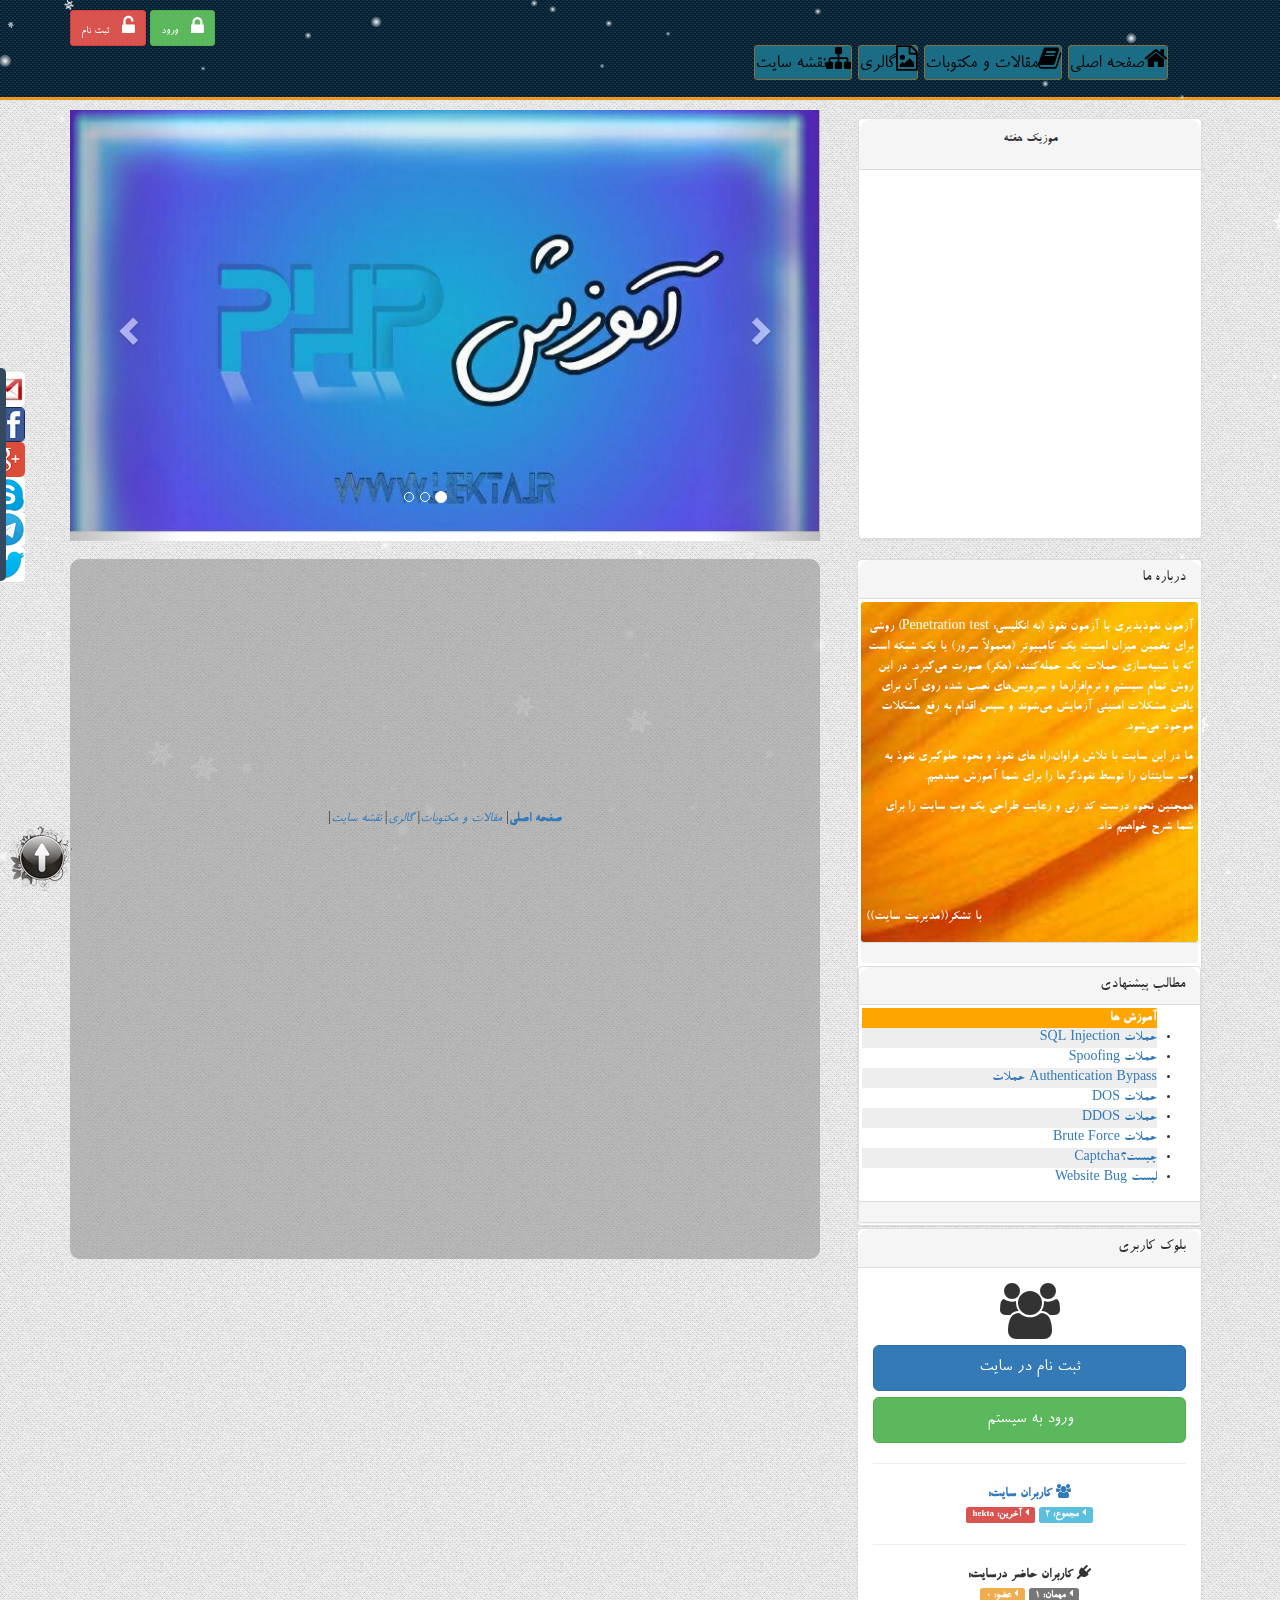
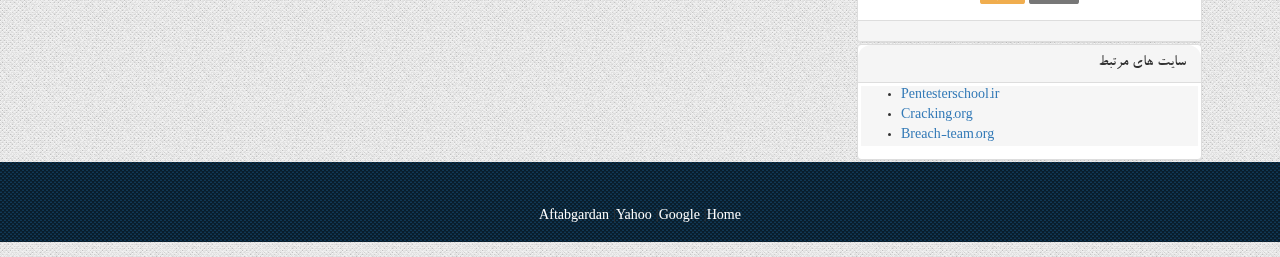
<file: Sitemap/Sitemap.html>
<!doctype html>
<html lang="en">
<head>
    <meta charset="UTF-8">
    <meta name="viewport"
          content="width=device-width, user-scalable=no, initial-scale=1.0, maximum-scale=1.0, minimum-scale=1.0">
    <meta http-equiv="X-UA-Compatible" content="ie=edge">
    <title>Hekta.ir</title>
    <link rel="stylesheet" href="../themes/default/css/bootstrap.css">
    <link rel="stylesheet" href="../themes/default/css/font-awesome.css">
    <link rel="stylesheet" href="../themes/default/css/main.css">
    <script src="../themes/default/js/jquery.min.js"></script>
    <script src="../themes/default/js/bootstrap.js"></script>
</head>
<body background="../content/images/new/bgnoise_lg.png">
<div id="sdtop"></div>
<!---------------Start Efect Snow-------------->
<script src="../themes/default/js/snow-plugin.js"></script>

<style>
    .snow-canvas {
        display: block;
        width: 100%;
        height: 100%;
        top: 0;
        left: 0;
        position: fixed;
        pointer-events: none;
    }
</style>
<script>
    $('#myModal').on('shown.bs.modal', function () {
        $('#myInput').focus()
    })
</script>
<canvas class="snow-canvas" speed="1" interaction="false" size="2" count="80" opacity="0.00001"
        start-color="rgba(253,252,251,1)" end-color="rgba(251,252,253,0.3)" wind-power="0" image="false" width="1366"
        height="667"></canvas>
<canvas class="snow-canvas" speed="3" interaction="true" size="6" count="30" start-color="rgba(253,252,251,1)"
        end-color="rgba(251,252,253,0.3)" opacity="0.00001" wind-power="2" image="false" width="1366"
        height="667"></canvas>
<canvas class="snow-canvas" speed="3" interaction="true" size="12" count="20" wind-power="-5"
        image="../content/images/new/snow.png" width="1366" height="667"></canvas>
<script>
    $(".snow-canvas").snow();
</script>
<!---------------End Efect Snow-------------->
<!---------------Start Header-------------->
<div class="container-fluid header">
    <div class="container">
        <div class="row">

            <div class="col-md-6 col-sm-6 col-xs-6 ">
                <div class="login" align="left">
                    <a class="btn btn-success btn-sm btn btn-primary btn-lg" data-toggle="modal" data-target="#myModal"
                       href=""> ورود&#32;<i class="fa fa-lock"></i></a>
                    <a class="btn btn-danger btn-sm btn btn-primary btn-lg" data-toggle="modal" data-target="#myModal2"
                       href="">ثبت نام&#32;<i
                            class="fa fa-unlock-alt"></i></a>

                </div>
            </div>
            <div class="titleHead col-sm-6 col-xs-6 col">
                <ul>
                    <a href="../index.html">
                        <li><i class="fa fa-home fa-2x"></i>صفحه اصلی</li>
                    </a>
                    <a href="../article/article.html">
                        <li><i class="fa fa-book fa-2x"></i>مقالات و مکتوبات</li>
                    </a>
                    <a href="../gallery/gallery.html">
                        <li><i class="fa fa-file-image-o fa-2x"></i>گالری</li>
                    </a>
                    <a href="Sitemap.html">
                        <li><i class="fa fa-sitemap fa-2x"></i>نقشه سایت</li>
                    </a>
                </ul>
            </div>

        </div>
    </div>
</div>
<!-----------------End Header------------>
<!-----------------Start Body------------>
<div class="container">
    <div class="row mgt10">
        <div class="col-md-8">
            <!-----------Start Slider------------>
            <div class="slaid">
                <div id="carousel-example-generic" class="carousel slide" data-ride="carousel">
                    <!-- Indicators -->
                    <ol class="carousel-indicators">
                        <li data-target="#carousel-example-generic" data-slide-to="0" class="active"></li>
                        <li data-target="#carousel-example-generic" data-slide-to="1"></li>
                        <li data-target="#carousel-example-generic" data-slide-to="2"></li>
                    </ol>

                    <!-- Wrapper for slides -->
                    <div class="carousel-inner" role="listbox">
                        <div class="item active">
                            <img src="../content/images/new/1.jpg" alt="...">
                            <div class="carousel-caption">
                            </div>
                        </div>
                        <div class="item ">
                            <img src="../content/images/new/2.jpg" alt="...">
                            <div class="carousel-caption">

                            </div>
                        </div>
                        <div class="item">
                            <img src="../content/images/new/slider3.jpg" alt="...">
                            <div class="carousel-caption">
                            </div>


                        </div>

                        <!-- Controls -->
                        <a class="left carousel-control" href="#carousel-example-generic" role="button"
                           data-slide="prev">
                            <span class="glyphicon glyphicon-chevron-left" aria-hidden="true"></span>
                            <span class="sr-only">Previous</span>
                        </a>
                        <a class="right carousel-control" href="#carousel-example-generic" role="button"
                           data-slide="next">
                            <span class="glyphicon glyphicon-chevron-right" aria-hidden="true"></span>
                            <span class="sr-only">Next</span>
                        </a>
                    </div>
                </div>

            </div>
        </div>
        <!-----------End Slider------------>
        <div class="col-md-4 col-sm-4">
            <div class="box">
                <div class="box-body">
                    <div class="panel panel-default">
                        <div class="panel-heading"><p>موزیک هفته</p></div>
                        <div class="panel-body">
                            <iframe width="100%" height="330" scrolling="no" frameborder="no" allow="autoplay"
                                    src="https://w.soundcloud.com/player/?url=https%3A//api.soundcloud.com/tracks/327412658&color=%23ff5500&auto_play=false&hide_related=false&show_comments=true&show_user=true&show_reposts=false&show_teaser=true&visual=true"></iframe>
                        </div>
                    </div>
                </div>
            </div>
        </div>
    </div>
    <div class="row mgt10">
        <div class="col-md-8 ">
            <div class="gray1" style="text-align: center;padding-top: 50px">
                <p align="center">
                    <br><br><br><br><br><br><br><br><br><br>
                    <a href="../index.html"><b>صفحه اصلی</b></a>|
                    <a href="../article/article.html"><i>مقالات و مکتوبات</i></a>|
                    <a href="../gallery/gallery.html"><i>گالری</i></a>|
                    <a href="../Sitemap/Sitemap.html"><i>نقشه سایت</i></a>|
                </p>
            </div>
        </div>
        <div class="col-md-4 ">
            <div class="blue">
                <div class="panel panel-default">
                    <div class="panel-heading">
                        <h3 class="panel-title"><a data-toggle="collapse" href="#collapse_MixGroup" class="">درباره
                            ما</a></h3>
                    </div>
                    <div id="collapse_MixGroup" class="panel-collapse collapse in">
                        <div class="panel-body" style="padding:3px;">
                            <div align="center">
                                <div style="color:white; padding:5px; background-color:#F7F7F7; border-radius:3px; background-image:url(../content/images/new/bl_bg.jpg); background-size:cover;">
                                    <p align="right">
                                    <p align="right">آزمون نفوذپذیری یا آزمون نفوذ (به انگلیسی: Penetration test) روشی
                                        برای تخمین میزان امنیت یک کامپیوتر
                                        (معمولاً سرور) یا یک شبکه است که با شبیه‌سازی حملات یک حمله‌کننده (هکر) صورت
                                        می‌گیرد. در این روش تمام
                                        سیستم و نرم‌افزارها و سرویس‌های نصب شده روی آن برای یافتن مشکلات امنیتی آزمایش
                                        می‌شوند و سپس اقدام به
                                        رفع مشکلات موجود می‌شود. </p>
                                    <p align="right">
                                        ما در این سایت با تلاش فراوان،راه های نفوذ و نحوه جلوگیری نفوذ به وب سایتتان را
                                        توسط نفوذگرها را برای شما آموزش
                                        میدهیم.
                                    </p>

                                    <p align="right">
                                        همچنین نحوه درست کد زنی و رعایت طراحی یک وب سایت را برای شما شرح خواهیم داد.
                                    </p>
                                    <br><br><br>
                                    <p align="left">با تشکر((مدیریت سایت))</p>
                                </div>
                            </div>
                            <div class="panel-footer"></div>
                        </div>
                    </div>
                    <div class="panel panel-default">
                        <div class="panel-heading">
                            <h3 class="panel-title"><a data-toggle="collapse" href="#collapse_products" class="">مطالب
                                پیشنهادی</a></h3>
                        </div>
                        <div id="collapse_products" class="panel-collapse collapse in">
                            <div class="panel-body" style="padding:3px;">
                                <style type="text/css">
                                    ul#rec li:nth-child(even) {
                                        background: #eee;
                                    }
                                </style>
                                <ul id="rec" class="dotted_ul">
                                    <li style="background-color:orange; color:white;"><b>آموزش ها</b></li>
                                    <li><a href="../article/article.html">حملات SQL Injection</a></li>
                                    <li><a href="../article/article.html">حملات Spoofing</a></li>
                                    <li><a href="../article/article.html">Authentication Bypass حملات</a></li>
                                    <li><a href="../article/article.html">حملات DOS</a></li>
                                    <li><a href="../article/article.html">حملات DDOS</a></li>
                                    <li><a href="../article/article.html">حملات Brute Force</a></li>
                                    <li><a href="../article/article.html"> چیست؟Captcha</a></li>
                                    <li><a href="../article/article.html">لیست Website Bug</a></li>

                                </ul>
                            </div>
                        </div>
                        <div class="panel-footer"></div>
                    </div>
                </div>
                <div class="panel panel-default">
                    <div class="panel-heading">
                        <h3 class="panel-title"><a data-toggle="collapse" href="#collapse_CZUser-Info" class="">بلوک
                            کاربری</a></h3>
                    </div>
                    <div id="collapse_CZUser-Info" class="panel-collapse collapse in">
                        <div class="panel-body" style="text-align: center">
                            <i class="fa fa-users fa-4x"></i>
                            <button type="button" style="width:100%; margin-top:6px;" onclick="loadData('Signup')"
                                    class="btn btn-primary btn-lg" data-toggle="modal" data-target="#myModal2">
                                ثبت نام در سایت
                            </button>
                            <br>
                            <button type="button" style="width:100%; margin-top:6px;" data-toggle="modal"
                                    data-target="#myModal" onclick="loadData('Login')"
                                    class="btn btn-success btn-lg">
                                ورود به سیستم
                            </button>

                            <hr noShade>
                            <a title="لیست کاربران"><span
                                    class="fa fa-users"></span>
                                <b>کاربران سایت:</b></a><br>
                            <span class="label label-info"><span
                                    class="fa fa-caret-left"></span> مجموع: <b>2</b></span>
                            <span class="label label-danger"><span class="fa fa-caret-left"></span> آخرین:
<a class="small" style="color:white !important"><b>hekta</b></a></span><br>
                            <hr noShade>
                            <span class="fa fa-plug"></span> <b>کاربران حاضر درسایت: </b><br>
                            <span class="label label-default"><span
                                    class="fa fa-caret-left"></span> مهمان: <b>1</b></span>
                            <span class="label label-warning"><span
                                    class="fa fa-caret-left"></span> عضو: <b>0</b></span>
                            </div>
                        <div class="panel-footer"></div>
                    </div>
                </div>
                <div class="panel panel-default">
                    <div class="panel-heading">
                        <h3 class="panel-title"><a data-toggle="collapse" href="#collapse_News-comments" class="">سایت
                            های مرتبط</a></h3>
                    </div>
                    <div id="collapse_News-comments" class="panel-collapse collapse in ">
                        <div class="panel-body" style="padding:3px;">
                                <span style="background-color:#F6F6F6; padding-right:20px; display:block ;direction: ltr">
                                            <ul>
                                                <li><a href="https://Pentesterschool.ir" target="_blank">Pentesterschool.ir</a></li>
                                                <li><a href="https://Cracking.org" target="_blank">Cracking.org</a></li>
                                                <li><a href="https://Breach-team.org/"
                                                       target="_blank">Breach-team.org</a></li>

                                            </ul>
                                </span>
                        </div>
                    </div>
                </div>

            </div>
        </div>
        <!--sflsflsdflsdsdlssssjjjjjjjjjjjj
        sdsdsdlkkkkkkkkkkkkklskkkkk-->

    </div>
</div>
</div>
<!---------------End  Body------------>
<!---------------Start  Foother------------>
<div class="foteer">
    <div class="link col-md-12">
        <a href="../index.html"><p>Home</p></a>|
        <a href="https://google.com" target="_blank"><p>Google</p></a>|
        <a href="https://yahoo.com" target="_blank"><p>Yahoo</p></a>|
        <a href="https://aftab.cc" target="_blank"><p>Aftabgardan</p></a>
    </div>
</div>
</div>
        <div class="modal" tabindex="-1" role="dialog" aria-labelledby="...">
            <div class="modal fade" tabindex="-1" role="dialog" aria-labelledby="gridSystemModalLabel">
                <div class="modal-dialog" role="document">
                    <div class="modal-content">
                        <div class="modal-header">
                            <button type="button" class="close" data-dismiss="modal" aria-label="Close"><span
                                    aria-hidden="true">&times;</span></button>
                            <h4 class="modal-title" id="gridSystemModalLabel">Modal title</h4>
                        </div>
                        <div class="modal-body">
                            <div class="row">
                                <div class="col-md-4">.col-md-4</div>
                                <div class="col-md-4 col-md-offset-4">.col-md-4 .col-md-offset-4</div>
                            </div>
                            <div class="row">
                                <div class="col-md-3 col-md-offset-3">.col-md-3 .col-md-offset-3</div>
                                <div class="col-md-2 col-md-offset-4">.col-md-2 .col-md-offset-4</div>
                            </div>
                            <div class="row">
                                <div class="col-md-6 col-md-offset-3">.col-md-6 .col-md-offset-3</div>
                            </div>
                            <div class="row">
                                <div class="col-sm-9">
                                    Level 1: .col-sm-9
                                    <div class="row">
                                        <div class="col-xs-8 col-sm-6">
                                            Level 2: .col-xs-8 .col-sm-6
                                        </div>
                                        <div class="col-xs-4 col-sm-6">
                                            Level 2: .col-xs-4 .col-sm-6
                                        </div>
                                    </div>
                                </div>
                            </div>
                        </div>
                        <div class="modal-footer">
                            <button type="button" class="btn btn-default" data-dismiss="modal">Close</button>
                            <button type="button" class="btn btn-primary">Save changes</button>
                        </div>
                    </div><!-- /.modal-content -->
                </div><!-- /.modal-dialog -->
            </div><!-- /.modal -->
        </div>

<!--Start form And Modal login--->
<!-- Modal -->
<form class="form-horizontal" action="login.php" style="text-align: left;">
    <div class="modal fade" id="myModal" tabindex="-1" role="dialog" aria-labelledby="myModalLabel">
        <div class="modal-dialog" role="document">
            <div class="modal-content">
                <div class="modal-header">
                    <button type="button" class="close" data-dismiss="modal" aria-label="Close"><span
                            aria-hidden="true">&times;</span></button>
                    <h4 class="modal-title" id="myModalLabel"><i class="fa fa-sign-in"></i> &#32; Login</h4>
                </div>

                <div class="modal-body">
                    <div class="form-group">
                        <label for="inputEmail3" class="col-sm-2 control-label">Email</label>
                        <div class="col-sm-5">
                            <input type="email" class="form-control" id="inputEmail3" placeholder="Email">
                        </div>
                    </div>
                    <div class="form-group">
                        <label for="inputPassword3" class="col-sm-2 control-label">Password</label>
                        <div class="col-sm-5">
                            <input type="password" class="form-control" id="inputPassword3" placeholder="Password">
                        </div>
                    </div>
                    <div class="form-group">
                        <div class="col-sm-offset-2 col-sm-5">

                        </div>
                    </div>
                </div>
                <div class="modal-footer">
                    <button type="submit" class="btn btn-primary">ورود به سیستم</button>
                    <button type="button" class="btn btn-default" data-dismiss="modal">لغو</button>
                </div>
            </div>
        </div>
    </div>
</form>
<!--End form And Modal login--->

<!--Start form And Modal Sing-up--->
<!-- Modal -->
<form action="Login.php" class="form-group">
    <div class="modal fade" id="myModal2" tabindex="-1" role="dialog" aria-labelledby="myModalLabel1">
        <div class="modal-dialog" role="document">
            <div class="modal-content">
                <div class="modal-header" style="text-align: left">
                    <button type="button" class="close" data-dismiss="modal" aria-label="Close"><span
                            aria-hidden="true">&times;</span></button>
                    <h4 class="modal-title" id="myModalLabel1"><i class="fa fa-sign-in"></i> &#32; Signup</h4>
                </div>
                <div class="modal-body ">
                    <p align="right">
                    <div class="form-group">
                        <label for="n">نام :</label>
                        <input type="password" class="form-control" id="n" placeholder="Enter Name">
                    </div>

                    <div class="form-group">
                        <label for="nkh">نام خانوادگی :</label>
                        <input type="password" class="form-control" id="nkh" placeholder="Enter LasrName">
                    </div>

                    <div class="form-group">
                        <label for="nk">نام کاربری : *</label>
                        <input type="password" class="form-control" id="nk" placeholder="Enter UserName">
                    </div>

                    <div class="form-group">
                        <label for="ro"> رمز عبور : *</label>
                        <input type="password" class="form-control" id="ro" placeholder="Enter password">
                    </div>

                    <div class="form-group">
                        <label for="tro">تکرار رمز عبور : *</label>
                        <input type="password" class="form-control" id="tro" placeholder="Enter Repeatpassword">
                    </div>

                    <div class="form-group">
                        <label for="em">ایمیل : *</label>
                        <input type="password" class="form-control" id="em" placeholder="Enter Email">
                    </div>

                    <div class="form-group">
                        <label for="gen">جنسیت :</label>
                        <select name="" id="gen" required class="form-control">
                            <option>مرد</option>
                            <option>زن</option>
                        </select>
                    </div>

                    <div class="form-group">
                        <label for="os">استان :</label>
                        <select name="" id="os" required class="form-control">
                            <option value="آذربایجان شرقی">آذربایجان شرقی</option>
                            <option value="آذربایجان غربی">آذربایجان غربی</option>
                            <option value="اردبیل">اردبیل</option>
                            <option value="اصفهان">اصفهان</option>
                            <option value="البرز">البرز</option>
                            <option value="ایلام">ایلام</option>
                            <option value="بوشهر">بوشهر</option>
                            <option value="تهران">تهران</option>
                            <option value="چهار محال و بختیاری">چهار محال و بختیاری</option>
                            <option value="خراسان جنوبی">خراسان جنوبی</option>
                            <option value="خراسان رضوی">خراسان رضوی</option>
                            <option value="خراسان شمالی">خراسان شمالی</option>
                            <option value="خوزستان">خوزستان</option>
                            <option value="زنجان">زنجان</option>
                            <option value="سمنان">سمنان</option>
                            <option value="سیستان و بلوچستان">سیستان و بلوچستان</option>
                            <option value="فارس">فارس</option>
                            <option value="قزوین">قزوین</option>
                            <option value="قم">قم</option>
                            <option value="کردستان">کردستان</option>
                            <option value="کرمان">کرمان</option>
                            <option value="کرمانشاه">کرمانشاه</option>
                            <option value="کهگیلویه و بویر احمد">کهگیلویه و بویر احمد</option>
                            <option value="گلستان">گلستان</option>
                            <option value="گیلان">گیلان</option>
                            <option value="لرستان">لرستان</option>
                            <option value="مازندران">مازندران</option>
                            <option value="مرکزی">مرکزی</option>
                            <option value="هرمزگان">هرمزگان</option>
                            <option value="همدان">همدان</option>
                            <option value="یزد ">یزد</option>
                        </select>
                    </div>

                    <div class="form-group">
                        <label for="cap">2+2= *</label>
                        <input type="text" id="cap" required placeholder="Enter Your Capcha" dir="ltr"
                               class="form-control">
                    </div>

                    </p>
                </div>
                <div class="modal-footer">
                    <button type="submit" class="btn btn-success">ثبت نام</button>
                    <button type="button" class="btn btn-default" data-dismiss="modal">لغو</button>
                </div>
            </div>
        </div>
    </div>
</form>

<!--End form And Modal Sing-up--->
<!--Start Link Me-->
<div class="linkme">
    <a href="" target="_blank">
        <div class="gm1"><img src="../content/images/icon/email.jpg" alt=""></div>
    </a>
    <a href="" target="_blank">
        <div class="gm"><img src="../content/images/icon/facebook.jpg" alt=""></div>
    </a>
    <a href="" target="_blank">
        <div class="gm"><img src="../content/images/icon/google.png" alt=""></div>
    </a>
    <a href="" target="_blank">
        <div class="gm"><img src="../content/images/icon/skype.png" alt=""></div>
    </a>
    <a href="https://t.me/Ahbr7922" target="_blank">
        <div class="gm"><img src="../content/images/icon/telegram.png" alt=""></div>
    </a>
    <a href="" target="_blank">
        <div class="gm"><img src="../content/images/icon/twitter.png" alt=""></div>
    </a>
</div>
<!--End Link Me-->
<div class="lang-bar-linkme">

</div>
<!-->
<script type="text/javascript">window.$crisp = [];
window.CRISP_WEBSITE_ID = "0591d1df-f203-4c45-92ac-d9586d597a77";
(function () {
    d = document;
    s = d.createElement("script");
    s.src = "https://client.crisp.chat/l.js";
    s.async = 1;
    d.getElementsByTagName("head")[0].appendChild(s);
})();</script>
<!-->
<!-- BEGIN JIVOSITE CODE {literal} -->
<script type='text/javascript'>
    (function () {
        var widget_id = '';
        var s = document.createElement('script');
        s.type = 'text/javascript';
        s.async = true;
        s.src = '' + widget_id;
        var ss = document.getElementsByTagName('script')[0];
        ss.parentNode.insertBefore(s, ss);
    })();</script>
<!-- {/literal} END JIVOSITE CODE -->
<div class="icontop">
    <a href="#sdtop"><img src="../content/images/top8.png" alt=""></a>
</div>


</body>
</html>
</file>
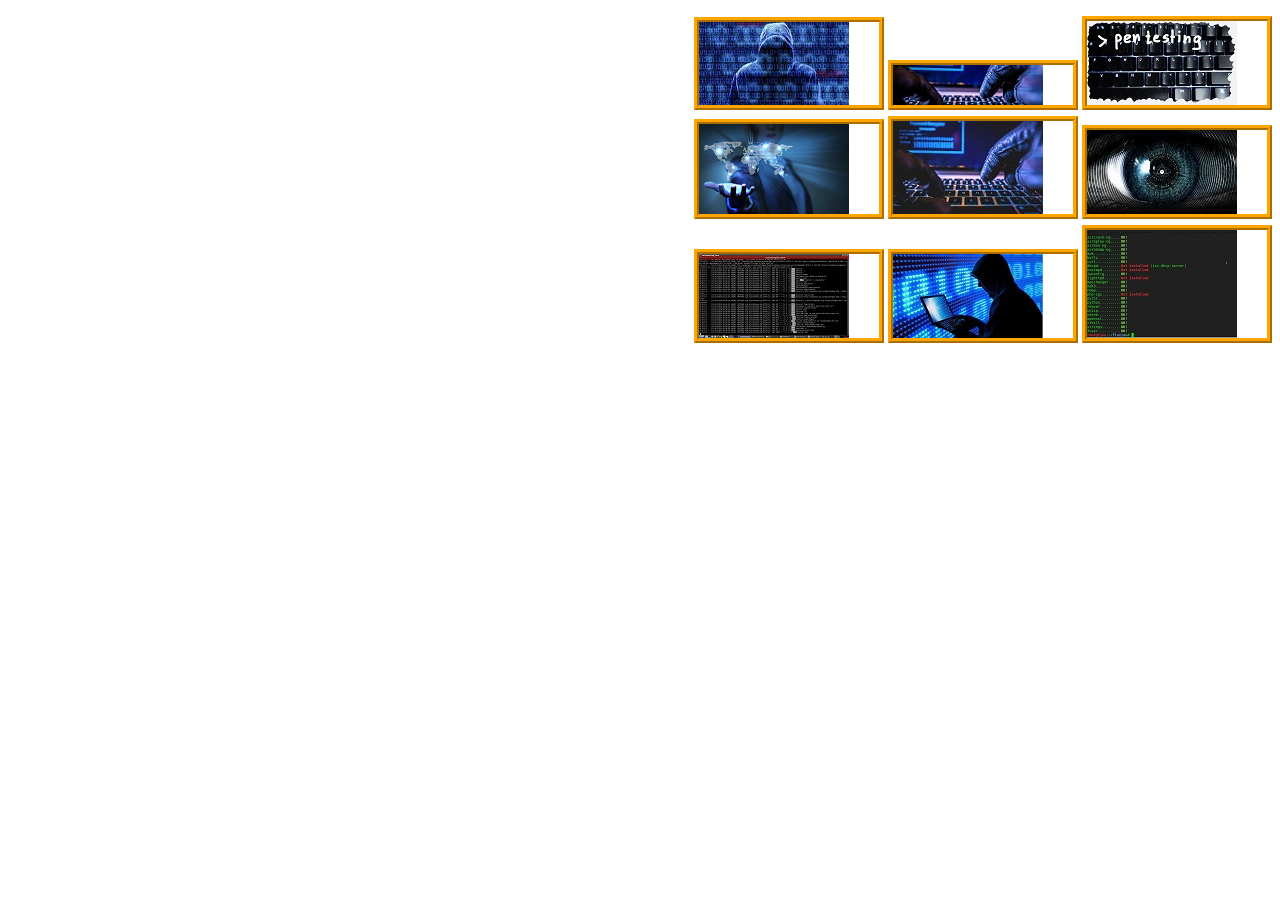
<file: gallery/gallery-images/g-1.html>
<!doctype html>
<html lang="en">
<head>
    <meta charset="UTF-8">
    <meta name="viewport"
          content="width=device-width, user-scalable=no, initial-scale=1.0, maximum-scale=1.0, minimum-scale=1.0">
    <meta http-equiv="X-UA-Compatible" content="ie=edge">
    <title>FirsPageImages</title>
    <link rel="stylesheet" href="../../themes/default/css/main.css">
</head>
<body>
<p align="center" class="gal">
<div class="tasvir">
<a href="../../content/pictures/big/first-file/1.jpg" target="_blank"><img src="../../content/pictures/small/firs-file/1.jpg" class="picpack"></a>
<a href="../../content/pictures/big/first-file/2.jpg" target="_blank"><img src="../../content/pictures/small/firs-file/2.jpg" class="picpack"></a>
<a href="../../content/pictures/big/first-file/3.jpg" target="_blank"><img src="../../content/pictures/small/firs-file/3.jpg" class="picpack"></a><br>
<a href="../../content/pictures/big/first-file/4.jpg" target="_blank"><img src="../../content/pictures/small/firs-file/4.jpg" class="picpack"></a>
<a href="../../content/pictures/big/first-file/5.jpg" target="_blank"><img src="../../content/pictures/small/firs-file/5.jpg" class="picpack"></a>
<a href="../../content/pictures/big/first-file/6.png" target="_blank"><img src="../../content/pictures/small/firs-file/6.png" class="picpack"></a><br>
<a href="../../content/pictures/big/first-file/7.jpg" target="_blank"><img src="../../content/pictures/small/firs-file/7.jpg" class="picpack"></a>
<a href="../../content/pictures/big/first-file/8.jpg" target="_blank"><img src="../../content/pictures/small/firs-file/8.jpg" class="picpack"></a>
<a href="../../content/pictures/big/first-file/9.jpg" target="_blank"><img src="../../content/pictures/small/firs-file/9.jpg" class="picpack"></a>
</div>
</p>
</body>
</html>
</file>
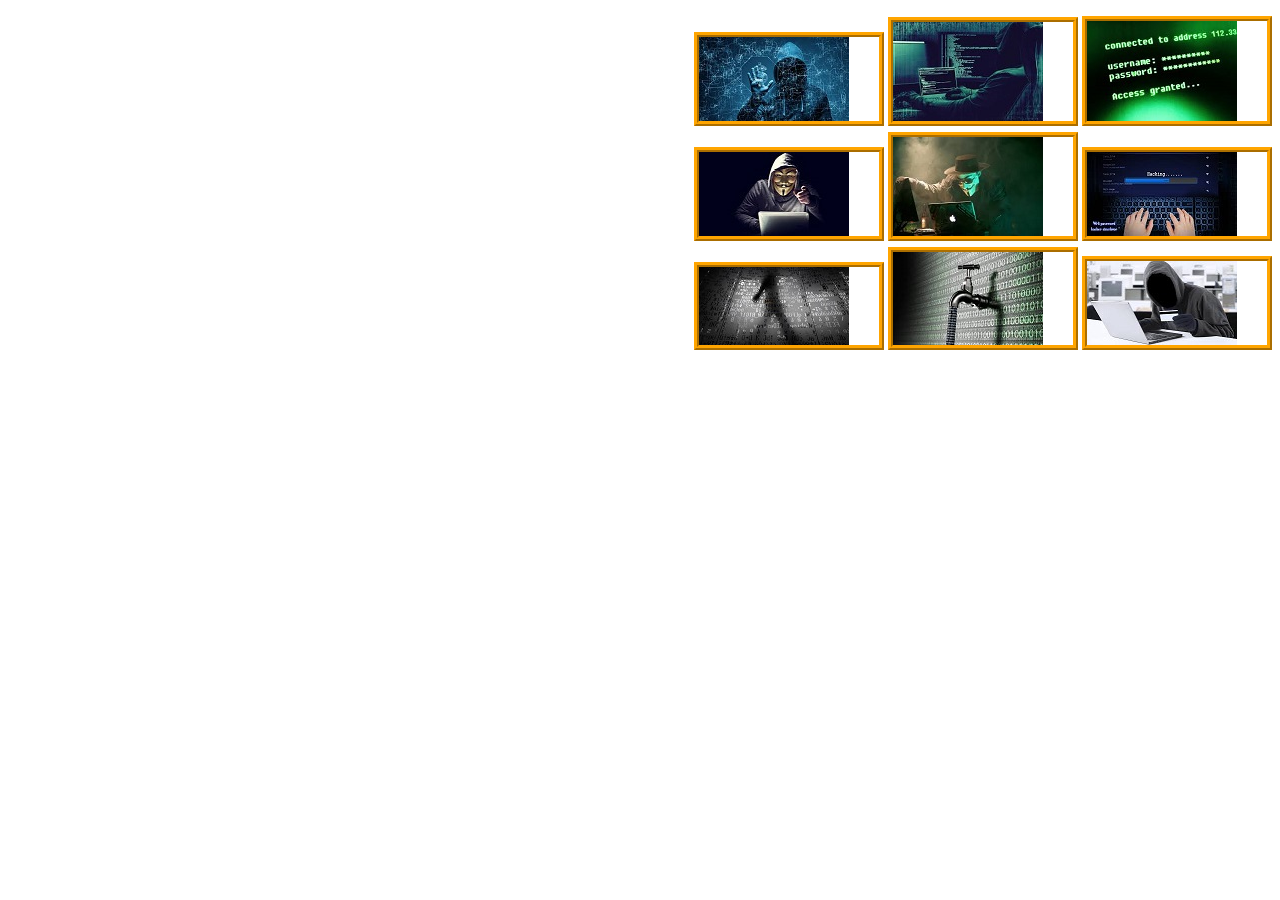
<file: gallery/gallery-images/g-2.html>
<!doctype html>
<html lang="en">
<head>
    <meta charset="UTF-8">
    <meta name="viewport"
          content="width=device-width, user-scalable=no, initial-scale=1.0, maximum-scale=1.0, minimum-scale=1.0">
    <meta http-equiv="X-UA-Compatible" content="ie=edge">
    <title>SecendPageImages</title>
    <link rel="stylesheet" href="../../themes/default/css/main.css">
</head>
<body>
<p align="center" class="gal">
    <div class="tasvir">
                <a href="../../content/pictures/big/secend-file/10.jpg" target="_blank"><img src="../../content/pictures/small/secend-file/10.jpg" class="picpack"></a>
                <a href="../../content/pictures/big/secend-file/11.jpg" target="_blank"><img src="../../content/pictures/small/secend-file/11.jpg" class="picpack"></a>
                <a href="../../content/pictures/big/secend-file/12.jpg" target="_blank"><img src="../../content/pictures/small/secend-file/12.jpg" class="picpack"></a><br>
                <a href="../../content/pictures/big/secend-file/13.jpg" target="_blank"><img src="../../content/pictures/small/secend-file/13.jpg" class="picpack"></a>
                <a href="../../content/pictures/big/secend-file/14.jpg" target="_blank"><img src="../../content/pictures/small/secend-file/14.jpg" class="picpack"></a>
                <a href="../../content/pictures/big/secend-file/15.jpg" target="_blank"><img src="../../content/pictures/small/secend-file/15.jpg" class="picpack"></a><br>
                <a href="../../content/pictures/big/secend-file/16.jpg" target="_blank"><img src="../../content/pictures/small/secend-file/16.jpg" class="picpack"></a>
                <a href="../../content/pictures/big/secend-file/17.jpg" target="_blank"><img src="../../content/pictures/small/secend-file/17.jpg" class="picpack"></a>
                <a href="../../content/pictures/big/secend-file/18.jpg" target="_blank"><img src="../../content/pictures/small/secend-file/18.jpg" class="picpack"></a>
</div>
</p>
</body>
</html>
</file>
<file: themes/default/css/main.css>
@font-face {
    font-family: "BRoya";
    font-style: normal;
    font-weight: normal;
    font-size: 30px;
    src: url('../fonts/BRoya.ttf')
}

body {
    font-family: "BRoya";
    border-radius: 6px;
    direction: rtl;
}

/*------------------Header Style--------------------*/

.header {
    height: 100px;
    background-image: url("../../../content/images/new/fake_brick.png");
    border-bottom: solid #ec971f;
}

.titleHead li {
    color: black;
    display: inline-block;
    background-color: #1b6d85;
    font-size: 20px;
    border-radius: 3px;
    margin-right: 2px;
    border: #8a6d3b solid 1px;
}

.titleHead ul{
    padding-top: 45px;
}
.titleHead li:hover{
    background-color: #294e62;
    color: #c0bfb5;
}
.login a {
    margin-top: 10px;
    direction: ltr;
}

.login i {
    padding-left: 10px;
    font-size: 20px;
}

@media (max-width: 0px)and(min-width: 350px) {
    .titleHead h1 {
        font-size: 2px;
    }

    .titleHead h4 {
        font-size: 2px;
    }

}

.mgt10 {
    margin-top: 10px;
}

.gray {
    text-align: right;

}

.gray img:hover{
    opacity: 0.75;
}

.about-body {
    background-color: gray;
    padding: 10px;
}

.box-body {
    text-align: center;
    padding: 8px;
}



.gray1 {
    background-color: rgba(128, 128, 128, 0.48);
    min-height: 700px;
    border-radius: 10px;
    padding: 10px;

}

.blue {
    min-height: 200px;
    align-content: center;
    width: 345px;
    margin-right: 8px;
    border-radius: 20px;
}

.news-box {
    padding: 15px;
    direction: ltr;

}

.news-title {
    background-color: white;
    padding: 3px;
    border-bottom: solid #843534;
    color: rgba(52, 119, 255, 0.71);

}

.news-image {
    margin-top: 10px;
    color: gray;

}

.news-title i {
    padding-left: 10px;
    color: gray;
}

.news-body {
    padding: 10px;
    line-height: 30px;
    text-align: justify;
    direction: rtl;
    border-bottom: solid #843534;
}

.news-footer {
    padding: 10px;
    height: 50px;
}

.news-footer i {
    padding-right: 10px;
}
.foteer{
    height: 80px;
    background-image: url("../../../content/images/new/fake_brick.png");
    text-align: center;
    padding-top: 45px;
}

.foteer p{
    display: inline-block;
    color: white;
}

.linkme{
    text-decoration: none;
    line-height: 3px;
    margin-bottom: 3px;
    position: fixed;
    left: -10px;
    bottom:35%;

}


.linkme img{
    border-radius: 5px;
    display: block;
    transition: 0.5s;
}


.linkme img:hover{
    transform: translate(8px);
    box-shadow : 10px;
    opacity: 0.25;
    
}

.lang-bar-linkme{
    background-color: #34495e;
    border-radius: 0px 5px 5px 0px;
    width: 6px;
    height: 213px;
    position: fixed;
    left: 0px;
    bottom: 35.5%;
}

@keyframes logo {
    10%{
        display: none;
        opacity: 0.5;
        transition: 8s;
    }
}
.icontop{
    position: fixed;
    left: 5px;
    bottom: 5px;
    transition: 12s;
}
#sdtop{
    transition: 12s;
    animation: logo;
}

.tasvir img{
    border: 5px ridge orange;
    text-align: center;
    padding-right: 30px;
    transition: 1s;
}

.tasvir img:hover{
    transform: scale(1.11);
    opacity: 0.80;
}
</file>
